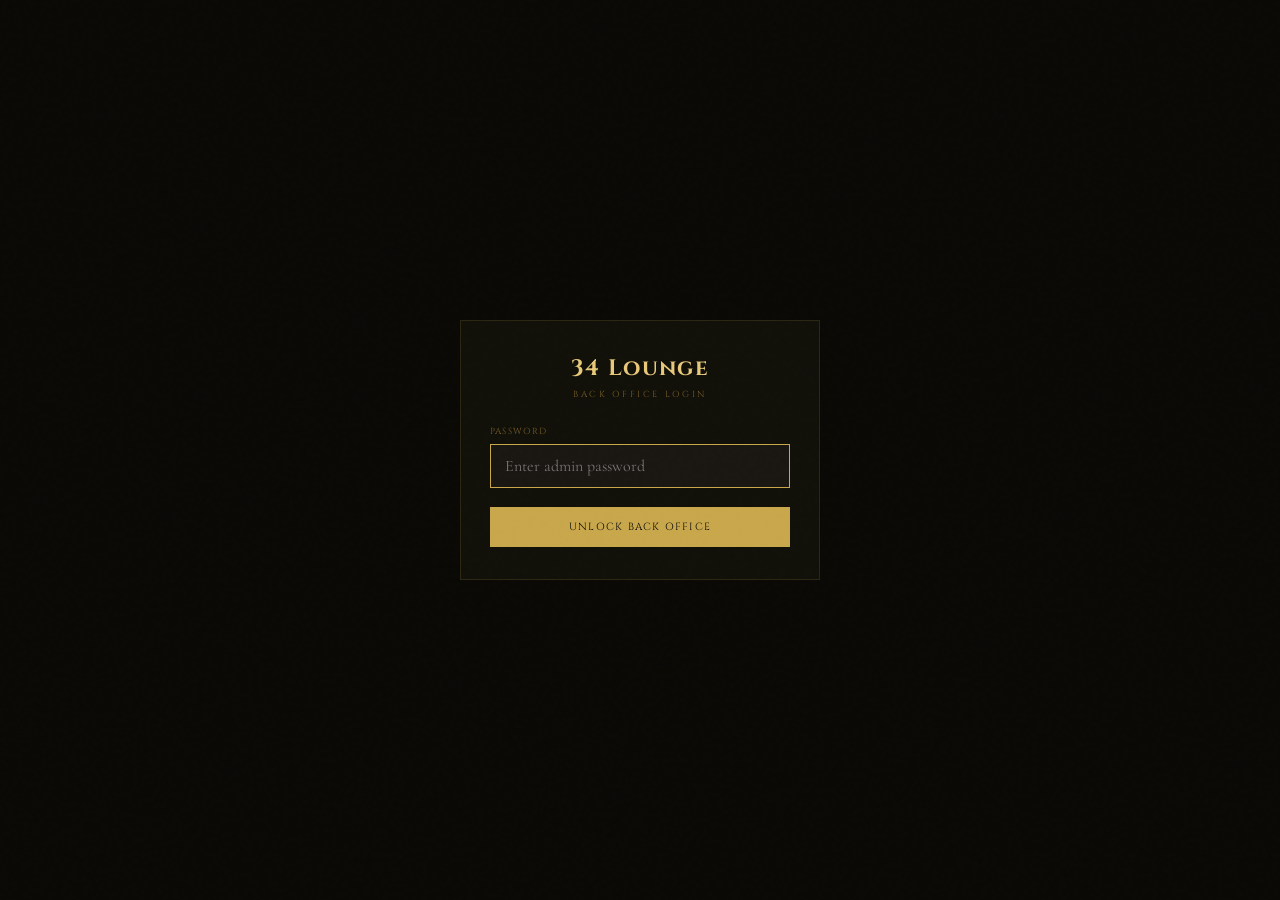
<file: admin.html>
<!DOCTYPE html>
<html lang="en">
<head>
<meta charset="UTF-8"/>
<meta name="viewport" content="width=device-width, initial-scale=1.0"/>
<title>34 Lounge — Back Office</title>
<link href="https://fonts.googleapis.com/css2?family=Cinzel:wght@400;600;700&family=Cormorant+Garamond:ital,wght@0,300;0,400;0,600;1,300;1,400&family=Noto+Naskh+Arabic:wght@400;600&family=JetBrains+Mono:wght@400;500&display=swap" rel="stylesheet"/>
<style>
:root {
  --gold:#c9a84c; --gold-light:#e8c97a; --gold-dim:#7a5f28; --gold-pale:rgba(201,168,76,.08);
  --dark:#0a0906; --dark2:#111009; --dark3:#1a1712; --dark4:#23201a; --dark5:#2d2920;
  --cream:#f5eed8; --cream-dim:#c4b98a; --white:#fdf8ef;
  --border:rgba(201,168,76,.15); --border-bright:rgba(201,168,76,.3);
  --green:#4caf88; --red:#c95a4c; --blue:#4c8ac9; --amber:#c9a84c;
  --sidebar-w:240px;
}
*,*::before,*::after{box-sizing:border-box;margin:0;padding:0}
html{scroll-behavior:smooth}
body{background:var(--dark);color:var(--cream);font-family:'Cormorant Garamond',Georgia,serif;min-height:100vh;overflow-x:hidden}

/* ── NOISE OVERLAY ── */
body::before{content:'';position:fixed;inset:0;background-image:url("data:image/svg+xml,%3Csvg viewBox='0 0 200 200' xmlns='http://www.w3.org/2000/svg'%3E%3Cfilter id='n'%3E%3CfeTurbulence type='fractalNoise' baseFrequency='0.9' numOctaves='4' stitchTiles='stitch'/%3E%3C/filter%3E%3Crect width='100%25' height='100%25' filter='url(%23n)' opacity='0.04'/%3E%3C/svg%3E");pointer-events:none;z-index:9999;opacity:.3}

/* ── LAYOUT ── */
.bo-layout{display:flex;min-height:100vh}

/* ── SIDEBAR ── */
.sidebar{width:var(--sidebar-w);background:var(--dark2);border-right:1px solid var(--border);display:flex;flex-direction:column;position:fixed;top:0;left:0;bottom:0;z-index:100;transition:transform .3s}
.sidebar-logo{padding:1.5rem 1.2rem 1rem;border-bottom:1px solid var(--border)}
.sidebar-logo .logo-main{font-family:'Cinzel',serif;font-size:1.3rem;font-weight:700;color:var(--gold-light);letter-spacing:.06em}
.sidebar-logo .logo-sub{font-size:.55rem;letter-spacing:.3em;color:var(--gold-dim);font-family:'Cinzel',serif;margin-top:.2rem;text-transform:uppercase}
.sidebar-logo .logo-badge{display:inline-flex;align-items:center;gap:.3rem;margin-top:.5rem;background:rgba(201,168,76,.1);border:1px solid rgba(201,168,76,.2);padding:.2rem .6rem;font-family:'Cinzel',serif;font-size:.5rem;letter-spacing:.12em;color:var(--gold-dim);text-transform:uppercase}

.sidebar-nav{flex:1;padding:.8rem 0;overflow-y:auto}
.nav-section-label{font-family:'Cinzel',serif;font-size:.48rem;letter-spacing:.2em;text-transform:uppercase;color:var(--gold-dim);padding:.6rem 1.2rem .3rem;opacity:.6}
.nav-item{display:flex;align-items:center;gap:.7rem;padding:.65rem 1.2rem;cursor:pointer;color:var(--cream-dim);font-family:'Cinzel',serif;font-size:.6rem;letter-spacing:.08em;text-transform:uppercase;transition:all .18s;border-left:2px solid transparent;position:relative}
.nav-item:hover{background:var(--gold-pale);color:var(--cream);border-left-color:rgba(201,168,76,.3)}
.nav-item.active{background:var(--gold-pale);color:var(--gold);border-left-color:var(--gold)}
.nav-item .nav-icon{font-size:1rem;width:20px;text-align:center;flex-shrink:0}
.nav-badge{margin-left:auto;background:var(--gold);color:var(--dark);border-radius:10px;font-size:.48rem;padding:.1rem .4rem;font-weight:700}

.sidebar-footer{padding:1rem 1.2rem;border-top:1px solid var(--border)}
.sidebar-footer a{display:flex;align-items:center;gap:.6rem;color:var(--gold-dim);text-decoration:none;font-family:'Cinzel',serif;font-size:.58rem;letter-spacing:.08em;transition:color .2s}
.sidebar-footer a:hover{color:var(--gold)}

/* ── MAIN ── */
.bo-main{margin-left:var(--sidebar-w);flex:1;display:flex;flex-direction:column;min-height:100vh}

/* ── TOP BAR ── */
.topbar{background:rgba(10,9,6,.95);border-bottom:1px solid var(--border);padding:.8rem 2rem;display:flex;align-items:center;justify-content:space-between;gap:1rem;position:sticky;top:0;z-index:50;backdrop-filter:blur(12px)}
.topbar-title{font-family:'Cinzel',serif;font-size:.8rem;letter-spacing:.12em;color:var(--gold-light);text-transform:uppercase}
.topbar-right{display:flex;align-items:center;gap:.8rem}
.topbar-time{font-family:'JetBrains Mono',monospace;font-size:.72rem;color:var(--gold-dim);background:var(--dark3);border:1px solid var(--border);padding:.3rem .7rem}
.topbar-btn{background:none;border:1px solid var(--border);color:var(--cream-dim);padding:.4rem .8rem;font-family:'Cinzel',serif;font-size:.55rem;letter-spacing:.1em;text-transform:uppercase;cursor:pointer;transition:all .2s;display:inline-flex;align-items:center;gap:.4rem}
.topbar-btn:hover{border-color:var(--gold);color:var(--gold)}
.topbar-btn.primary{background:var(--gold);color:var(--dark);border-color:var(--gold)}
.topbar-btn.primary:hover{background:var(--gold-light)}

/* ── CONTENT PANE ── */
.content{flex:1;padding:2rem}
.pane{display:none}
.pane.active{display:block}

/* ── SECTION HEADING ── */
.page-header{display:flex;align-items:flex-start;justify-content:space-between;margin-bottom:1.8rem;gap:1rem;flex-wrap:wrap}
.page-header-left h1{font-family:'Cinzel',serif;font-size:1.4rem;font-weight:600;color:var(--gold-light);letter-spacing:.04em}
.page-header-left p{font-size:.85rem;color:var(--cream-dim);margin-top:.2rem;font-style:italic}

/* ── STAT CARDS ── */
.stats-grid{display:grid;grid-template-columns:repeat(auto-fill,minmax(180px,1fr));gap:1px;background:var(--border);margin-bottom:2rem}
.stat-card{background:var(--dark2);padding:1.4rem;position:relative;overflow:hidden}
.stat-card::before{content:'';position:absolute;top:0;left:0;right:0;height:2px;background:var(--gold-dim)}
.stat-card.green::before{background:var(--green)}
.stat-card.red::before{background:var(--red)}
.stat-card.blue::before{background:var(--blue)}
.stat-card.gold::before{background:var(--gold)}
.stat-label{font-family:'Cinzel',serif;font-size:.52rem;letter-spacing:.15em;text-transform:uppercase;color:var(--gold-dim);margin-bottom:.6rem}
.stat-value{font-family:'Cinzel',serif;font-size:2rem;font-weight:700;color:var(--white);line-height:1}
.stat-sub{font-size:.75rem;color:var(--cream-dim);margin-top:.3rem;font-style:italic}
.stat-icon{position:absolute;bottom:.8rem;right:1rem;font-size:2rem;opacity:.15}

/* ── CATEGORY FILTER ── */
.cat-filter-bar{display:flex;flex-wrap:wrap;gap:.4rem;margin-bottom:1.2rem}
.cat-filter-btn{background:var(--dark3);border:1px solid var(--border);color:var(--cream-dim);padding:.4rem .9rem;font-family:'Cinzel',serif;font-size:.55rem;letter-spacing:.08em;text-transform:uppercase;cursor:pointer;transition:all .18s}
.cat-filter-btn:hover{border-color:var(--gold-dim);color:var(--cream)}
.cat-filter-btn.active{background:var(--gold-pale);border-color:var(--gold);color:var(--gold)}

/* ── SEARCH BAR ── */
.search-row{display:flex;gap:.6rem;margin-bottom:1.2rem;flex-wrap:wrap}
.bo-search{flex:1;min-width:220px;background:var(--dark3);border:1px solid var(--border);color:var(--cream);padding:.6rem 1rem;font-family:'Cormorant Garamond',serif;font-size:.95rem;outline:none;transition:border-color .2s}
.bo-search:focus{border-color:var(--gold)}
.bo-search::placeholder{color:var(--gold-dim);font-style:italic}

/* ── MENU TABLE ── */
.menu-table-wrap{overflow-x:auto}
.menu-table{width:100%;border-collapse:collapse;background:var(--dark2)}
.menu-table th{font-family:'Cinzel',serif;font-size:.52rem;letter-spacing:.15em;text-transform:uppercase;color:var(--gold-dim);padding:.8rem 1rem;border-bottom:1px solid var(--border);text-align:left;white-space:nowrap;background:var(--dark3)}
.menu-table td{padding:.75rem 1rem;border-bottom:1px solid rgba(201,168,76,.06);font-size:.88rem;color:var(--cream-dim);vertical-align:middle}
.menu-table tr:hover td{background:var(--dark3)}
.menu-table .item-thumb{width:48px;height:48px;object-fit:cover;background:var(--dark4);flex-shrink:0;border:1px solid var(--border)}
.menu-table .item-thumb-ph{width:48px;height:48px;background:var(--dark4);display:flex;align-items:center;justify-content:center;font-size:1.4rem;border:1px solid var(--border)}
.item-name-cell{color:var(--white);font-weight:600}
.item-ar-cell{font-family:'Noto Naskh Arabic',serif;direction:rtl;font-size:.8rem;color:var(--gold-dim)}
.price-cell{font-family:'Cinzel',serif;font-size:.75rem;color:var(--gold);white-space:nowrap}
.badge-pill{display:inline-flex;padding:.2rem .55rem;font-family:'Cinzel',serif;font-size:.48rem;letter-spacing:.1em;text-transform:uppercase}
.badge-pill.new{background:rgba(76,175,136,.15);color:var(--green);border:1px solid rgba(76,175,136,.3)}
.badge-pill.premium{background:rgba(201,168,76,.12);color:var(--gold);border:1px solid rgba(201,168,76,.25)}
.action-btns{display:flex;gap:.4rem;align-items:center}
.act-btn{background:none;border:1px solid var(--border);color:var(--cream-dim);padding:.3rem .6rem;font-family:'Cinzel',serif;font-size:.5rem;letter-spacing:.08em;text-transform:uppercase;cursor:pointer;transition:all .15s;white-space:nowrap;display:inline-flex;align-items:center;gap:.3rem}
.act-btn:hover{border-color:var(--gold);color:var(--gold)}
.act-btn.danger:hover{border-color:var(--red);color:var(--red)}
.act-btn.success:hover{border-color:var(--green);color:var(--green)}

/* ── EDIT MODAL ── */
.edit-overlay{position:fixed;inset:0;background:rgba(0,0,0,.75);z-index:200;opacity:0;pointer-events:none;transition:opacity .3s;backdrop-filter:blur(6px)}
.edit-overlay.open{opacity:1;pointer-events:all}
.edit-modal{position:fixed;top:50%;left:50%;transform:translate(-50%,-48%) scale(.96);z-index:201;background:var(--dark2);border:1px solid var(--border);width:min(680px,96vw);max-height:90vh;overflow-y:auto;transition:all .3s cubic-bezier(.34,1.56,.64,1);opacity:0;pointer-events:none}
.edit-modal.open{transform:translate(-50%,-50%) scale(1);opacity:1;pointer-events:all}
.edit-modal-header{padding:1.2rem 1.5rem;border-bottom:1px solid var(--border);display:flex;align-items:center;justify-content:space-between;background:var(--dark3)}
.edit-modal-title{font-family:'Cinzel',serif;font-size:.85rem;letter-spacing:.1em;color:var(--gold-light)}
.edit-modal-close{background:none;border:none;color:var(--cream-dim);font-size:1.2rem;cursor:pointer;transition:color .2s}
.edit-modal-close:hover{color:var(--gold)}
.edit-modal-body{padding:1.5rem}

/* ── FORM ELEMENTS ── */
.form-grid{display:grid;grid-template-columns:1fr 1fr;gap:1rem}
.form-group{display:flex;flex-direction:column;gap:.4rem}
.form-group.full{grid-column:1/-1}
.form-label{font-family:'Cinzel',serif;font-size:.55rem;letter-spacing:.15em;text-transform:uppercase;color:var(--gold-dim)}
.form-input{background:var(--dark3);border:1px solid var(--border);color:var(--cream);padding:.7rem .9rem;font-family:'Cormorant Garamond',serif;font-size:1rem;outline:none;transition:border-color .2s;width:100%}
.form-input:focus{border-color:var(--gold)}
.form-input[type=number]{font-family:'JetBrains Mono',monospace;font-size:.9rem}
textarea.form-input{resize:vertical;min-height:80px;line-height:1.5}
.form-select{background:var(--dark3);border:1px solid var(--border);color:var(--cream);padding:.7rem .9rem;font-family:'Cinzel',serif;font-size:.65rem;outline:none;cursor:pointer;width:100%;appearance:none;background-image:url("data:image/svg+xml,%3Csvg xmlns='http://www.w3.org/2000/svg' width='12' height='8'%3E%3Cpath d='M6 8L0 0h12z' fill='%237a5f28'/%3E%3C/svg%3E");background-repeat:no-repeat;background-position:right .8rem center;transition:border-color .2s}
.form-select:focus{border-color:var(--gold);outline:none}

/* Image upload */
.img-upload-zone{border:2px dashed var(--border);padding:1.5rem;text-align:center;cursor:pointer;transition:all .2s;position:relative;background:var(--dark3)}
.img-upload-zone:hover{border-color:var(--gold);background:var(--gold-pale)}
.img-upload-zone input{position:absolute;inset:0;opacity:0;cursor:pointer}
.img-upload-zone .upload-icon{font-size:2rem;margin-bottom:.4rem}
.img-upload-zone p{font-size:.78rem;color:var(--cream-dim);font-style:italic}
.img-upload-zone small{font-family:'JetBrains Mono',monospace;font-size:.6rem;color:var(--gold-dim);margin-top:.2rem;display:block}
.img-preview{width:100%;aspect-ratio:16/9;object-fit:cover;display:none;border:1px solid var(--border)}
.img-preview.show{display:block}

.form-actions{display:flex;gap:.7rem;margin-top:1.5rem;flex-wrap:wrap}
.form-btn{padding:.8rem 1.6rem;font-family:'Cinzel',serif;font-size:.62rem;letter-spacing:.12em;text-transform:uppercase;cursor:pointer;transition:all .2s;border:none;display:inline-flex;align-items:center;gap:.4rem}
.form-btn.save{background:var(--gold);color:var(--dark)}
.form-btn.save:hover{background:var(--gold-light)}
.form-btn.cancel{background:transparent;color:var(--cream-dim);border:1px solid var(--border)}
.form-btn.cancel:hover{border-color:var(--gold);color:var(--gold)}
.form-btn.danger{background:transparent;color:var(--red);border:1px solid rgba(201,90,76,.3)}
.form-btn.danger:hover{background:rgba(201,90,76,.1)}

/* Toggle switch */
.toggle-row{display:flex;align-items:center;gap:.8rem}
.toggle-switch{position:relative;width:40px;height:20px;cursor:pointer;flex-shrink:0}
.toggle-switch input{opacity:0;width:0;height:0}
.toggle-slider{position:absolute;inset:0;background:var(--dark4);border:1px solid var(--border);border-radius:20px;transition:.3s}
.toggle-slider:before{content:'';position:absolute;width:14px;height:14px;left:2px;bottom:2px;background:var(--gold-dim);border-radius:50%;transition:.3s}
.toggle-switch input:checked + .toggle-slider{background:rgba(76,175,136,.2);border-color:var(--green)}
.toggle-switch input:checked + .toggle-slider:before{transform:translateX(20px);background:var(--green)}
.toggle-label{font-size:.82rem;color:var(--cream-dim)}

/* ── IMAGE MANAGER ── */
.img-manager-grid{display:grid;grid-template-columns:repeat(auto-fill,minmax(200px,1fr));gap:1px;background:var(--border)}
.img-card{background:var(--dark2);display:flex;flex-direction:column}
.img-card-thumb{aspect-ratio:4/3;position:relative;background:var(--dark3);overflow:hidden;cursor:pointer}
.img-card-thumb img{width:100%;height:100%;object-fit:cover;transition:transform .3s}
.img-card-thumb:hover img{transform:scale(1.05)}
.img-card-thumb-ph{width:100%;height:100%;display:flex;flex-direction:column;align-items:center;justify-content:center;gap:.3rem;color:var(--gold-dim);font-size:2rem}
.img-card-thumb-ph small{font-family:'JetBrains Mono',monospace;font-size:.55rem;color:var(--gold-dim);opacity:.6}
.img-card-info{padding:.8rem}
.img-card-id{font-family:'JetBrains Mono',monospace;font-size:.65rem;color:var(--gold);margin-bottom:.2rem}
.img-card-name{font-size:.8rem;color:var(--cream);line-height:1.3;margin-bottom:.5rem}
.img-card-actions{display:flex;gap:.4rem}
.img-upload-label{flex:1;background:var(--dark3);border:1px solid var(--border);color:var(--cream-dim);padding:.4rem;font-family:'Cinzel',serif;font-size:.48rem;letter-spacing:.08em;text-transform:uppercase;cursor:pointer;text-align:center;transition:all .15s;display:flex;align-items:center;justify-content:center;gap:.3rem}
.img-upload-label:hover{border-color:var(--gold);color:var(--gold)}
.img-upload-label input{display:none}
.img-clear-btn{background:none;border:1px solid rgba(201,90,76,.25);color:rgba(201,90,76,.6);padding:.4rem .6rem;font-size:.7rem;cursor:pointer;transition:all .15s;flex-shrink:0}
.img-clear-btn:hover{border-color:var(--red);color:var(--red)}
.has-img-badge{position:absolute;top:.4rem;left:.4rem;background:var(--green);color:white;font-family:'Cinzel',serif;font-size:.42rem;letter-spacing:.1em;padding:.15rem .35rem}

/* ── ORDERS / ACTIVITY ── */
.activity-list{display:flex;flex-direction:column;gap:1px;background:var(--border)}
.activity-item{background:var(--dark2);padding:1rem 1.2rem;display:flex;align-items:center;gap:1rem;transition:background .15s}
.activity-item:hover{background:var(--dark3)}
.activity-dot{width:8px;height:8px;border-radius:50%;flex-shrink:0}
.activity-dot.gold{background:var(--gold)}
.activity-dot.green{background:var(--green)}
.activity-dot.blue{background:var(--blue)}
.activity-dot.red{background:var(--red)}
.activity-info{flex:1}
.activity-title{font-size:.88rem;color:var(--white)}
.activity-time{font-family:'JetBrains Mono',monospace;font-size:.62rem;color:var(--gold-dim);margin-top:.15rem}
.activity-meta{font-family:'Cinzel',serif;font-size:.55rem;color:var(--cream-dim);text-align:right}

/* ── SETTINGS ── */
.settings-section{background:var(--dark2);border:1px solid var(--border);margin-bottom:1.2rem}
.settings-section-header{padding:1rem 1.4rem;border-bottom:1px solid var(--border);background:var(--dark3);display:flex;align-items:center;gap:.7rem}
.settings-section-header h3{font-family:'Cinzel',serif;font-size:.7rem;letter-spacing:.12em;text-transform:uppercase;color:var(--gold)}
.settings-section-body{padding:1.4rem}
.settings-row{display:flex;align-items:center;justify-content:space-between;padding:.7rem 0;border-bottom:1px solid rgba(201,168,76,.05);gap:1rem;flex-wrap:wrap}
.settings-row:last-child{border-bottom:none}
.settings-row-label{font-size:.9rem;color:var(--cream)}
.settings-row-desc{font-size:.75rem;color:var(--cream-dim);font-style:italic;margin-top:.1rem}

/* ── TOAST ── */
.bo-toast{position:fixed;bottom:2rem;right:2rem;background:var(--dark3);border:1px solid var(--gold);padding:.7rem 1.4rem;font-family:'Cinzel',serif;font-size:.62rem;letter-spacing:.1em;color:var(--gold);opacity:0;transition:all .3s;z-index:900;pointer-events:none;transform:translateY(10px)}
.bo-toast.show{opacity:1;transform:translateY(0)}
.bo-toast.success{border-color:var(--green);color:var(--green)}
.bo-toast.danger{border-color:var(--red);color:var(--red)}

/* ── EMPTY STATE ── */
.empty-state{text-align:center;padding:3rem 1rem;color:var(--gold-dim)}
.empty-state .empty-icon{font-size:3rem;margin-bottom:.8rem;opacity:.4}
.empty-state p{font-family:'Cinzel',serif;font-size:.65rem;letter-spacing:.1em}

/* ── RESPONSIVE ── */
@media(max-width:768px){
  .sidebar{transform:translateX(-100%)}
  .sidebar.open{transform:none}
  .bo-main{margin-left:0}
  .form-grid{grid-template-columns:1fr}
  .topbar{padding:.7rem 1rem}
  .ham-toggle{display:flex!important}
}
.ham-toggle{display:none;flex-direction:column;gap:4px;cursor:pointer;background:none;border:none;padding:.4rem}
.ham-toggle span{display:block;width:20px;height:2px;background:var(--gold-dim)}
.overlay-mob{display:none;position:fixed;inset:0;background:rgba(0,0,0,.5);z-index:99}
.overlay-mob.open{display:block}

/* ── ANIMATIONS ── */
@keyframes fadeIn{from{opacity:0;transform:translateY(8px)}to{opacity:1;transform:translateY(0)}}
.pane.active{animation:fadeIn .25s ease both}

/* ── LOGIN GATE ── */
.login-screen{position:fixed;inset:0;background:var(--dark);display:none;align-items:center;justify-content:center;z-index:1000;padding:1rem}
.login-box{width:min(360px,100%);background:var(--dark2);border:1px solid var(--border);padding:2rem 1.8rem;text-align:center}
.login-box .logo-main{font-family:'Cinzel',serif;font-size:1.4rem;font-weight:700;color:var(--gold-light);letter-spacing:.06em}
.login-box .logo-sub{font-size:.55rem;letter-spacing:.3em;color:var(--gold-dim);font-family:'Cinzel',serif;margin:.3rem 0 1.6rem;text-transform:uppercase}
.login-box .form-label{display:block;text-align:left;margin-bottom:.4rem}
.login-err{color:var(--red);font-size:.78rem;margin-top:.7rem;display:none;font-style:italic}
.login-submit{width:100%;margin-top:1.2rem;background:var(--gold);color:var(--dark);border:none;padding:.8rem;font-family:'Cinzel',serif;font-size:.65rem;letter-spacing:.12em;text-transform:uppercase;cursor:pointer;transition:background .2s}
.login-submit:hover{background:var(--gold-light)}
</style>
</head>
<body>

<!-- ══════════ LOGIN GATE ══════════ -->
<div class="login-screen" id="loginScreen">
  <div class="login-box">
    <div class="logo-main">34 Lounge</div>
    <div class="logo-sub">Back Office Login</div>
    <label class="form-label" for="loginPw">Password</label>
    <input class="form-input" type="password" id="loginPw" placeholder="Enter admin password" autocomplete="current-password" onkeydown="if(event.key==='Enter')tryLogin()"/>
    <div class="login-err" id="loginErr">Incorrect password</div>
    <button class="login-submit" onclick="tryLogin()">Unlock Back Office</button>
  </div>
</div>

<div class="bo-layout" id="boLayout" style="display:none">

<!-- ══════════ SIDEBAR ══════════ -->
<aside class="sidebar" id="sidebar">
  <div class="sidebar-logo">
    <div class="logo-main">34 Lounge</div>
    <div class="logo-sub">Back Office</div>
    <div class="logo-badge">⚙️ Admin Panel</div>
  </div>

  <nav class="sidebar-nav">
    <div class="nav-section-label">Main</div>
    <div class="nav-item active" data-pane="dashboard" onclick="switchPane('dashboard',this)">
      <span class="nav-icon">📊</span> Dashboard
    </div>
    <div class="nav-item" data-pane="menu-items" onclick="switchPane('menu-items',this)">
      <span class="nav-icon">🍽</span> Menu Items
    </div>
    <div class="nav-item" data-pane="images" onclick="switchPane('images',this)">
      <span class="nav-icon">📸</span> Image Manager
    </div>

    <div class="nav-section-label" style="margin-top:.8rem">Tools</div>
    <div class="nav-item" data-pane="add-item" onclick="switchPane('add-item',this)">
      <span class="nav-icon">➕</span> Add New Item
    </div>
    <div class="nav-item" data-pane="activity" onclick="switchPane('activity',this)">
      <span class="nav-icon">📋</span> Activity Log
    </div>
    <div class="nav-item" data-pane="settings" onclick="switchPane('settings',this)">
      <span class="nav-icon">⚙️</span> Settings
    </div>
  </nav>

  <div class="sidebar-footer">
    <a href="index.html">← Back to Menu</a>
    <a href="#" onclick="logout();return false;" style="margin-top:.5rem">🔒 Log Out</a>
  </div>
</aside>

<div class="overlay-mob" id="mobOverlay" onclick="closeMobSidebar()"></div>

<!-- ══════════ MAIN ══════════ -->
<main class="bo-main">

  <!-- TOP BAR -->
  <div class="topbar">
    <div style="display:flex;align-items:center;gap:.8rem">
      <button class="ham-toggle" onclick="toggleMobSidebar()"><span></span><span></span><span></span></button>
      <div class="topbar-title" id="topbarTitle">Dashboard</div>
    </div>
    <div class="topbar-right">
      <div class="topbar-time" id="liveClock">--:--:--</div>
      <a href="index.html" class="topbar-btn">👁 View Menu</a>
      <button class="topbar-btn primary" onclick="exportData()">⬇ Export</button>
    </div>
  </div>

  <div class="content">

    <!-- ══ DASHBOARD PANE ══ -->
    <div class="pane active" id="pane-dashboard">
      <div class="page-header">
        <div class="page-header-left">
          <h1>Dashboard Overview</h1>
          <p>Real-time snapshot of your menu content</p>
        </div>
        <button class="topbar-btn" onclick="refreshStats()">↻ Refresh</button>
      </div>

      <!-- Stats -->
      <div class="stats-grid" id="statsGrid"></div>

      <!-- Category breakdown -->
      <div style="display:grid;grid-template-columns:1fr 1fr;gap:1px;background:var(--border);margin-bottom:2rem" id="catBreakdown"></div>

      <!-- Recent items -->
      <div style="margin-bottom:.8rem;display:flex;align-items:center;justify-content:space-between">
        <span style="font-family:'Cinzel',serif;font-size:.65rem;letter-spacing:.15em;text-transform:uppercase;color:var(--gold-dim)">Items Missing Images</span>
        <button class="act-btn" onclick="switchPane('images',document.querySelector('[data-pane=images]'))">Manage All →</button>
      </div>
      <div class="activity-list" id="missingImgList"></div>
    </div>

    <!-- ══ MENU ITEMS PANE ══ -->
    <div class="pane" id="pane-menu-items">
      <div class="page-header">
        <div class="page-header-left">
          <h1>Menu Items</h1>
          <p>Edit, update pricing, toggle badges, and upload images for every item</p>
        </div>
        <button class="topbar-btn primary" onclick="switchPane('add-item',document.querySelector('[data-pane=add-item]'))">+ Add Item</button>
      </div>

      <div class="search-row">
        <input class="bo-search" type="text" id="menuSearch" placeholder="Search by name, Arabic, description…" oninput="filterMenuTable()"/>
      </div>

      <div class="cat-filter-bar" id="menuCatFilter"></div>

      <div class="menu-table-wrap">
        <table class="menu-table" id="menuTable">
          <thead>
            <tr>
              <th>Image</th>
              <th>Name</th>
              <th>Arabic</th>
              <th>Category</th>
              <th>Price (KWD)</th>
              <th>Badge</th>
              <th>Actions</th>
            </tr>
          </thead>
          <tbody id="menuTableBody"></tbody>
        </table>
      </div>
    </div>

    <!-- ══ IMAGE MANAGER PANE ══ -->
    <div class="pane" id="pane-images">
      <div class="page-header">
        <div class="page-header-left">
          <h1>Image Manager</h1>
          <p>Upload, replace, or clear images for every menu item. Saved to this device's localStorage.</p>
        </div>
        <div style="display:flex;gap:.5rem">
          <button class="topbar-btn" onclick="clearAllImages()">🗑 Clear All</button>
          <button class="topbar-btn primary" onclick="bulkUpload()">📦 Bulk Upload Guide</button>
        </div>
      </div>
      <div class="cat-filter-bar" id="imgCatFilter"></div>
      <div class="img-manager-grid" id="imgGrid"></div>
    </div>

    <!-- ══ ADD ITEM PANE ══ -->
    <div class="pane" id="pane-add-item">
      <div class="page-header">
        <div class="page-header-left">
          <h1>Add New Item</h1>
          <p>Create a new menu item — it will be saved to localStorage and appear on the menu page</p>
        </div>
      </div>

      <div style="max-width:680px">
        <div style="background:var(--dark2);border:1px solid var(--border);padding:1.5rem">
          <div class="form-grid" id="addItemForm">
            <div class="form-group">
              <label class="form-label">Item ID *</label>
              <input class="form-input" id="new-id" placeholder="e.g. custom1" style="font-family:'JetBrains Mono',monospace"/>
              <small style="font-size:.68rem;color:var(--gold-dim);margin-top:.2rem;font-style:italic">Unique ID — used for image matching</small>
            </div>
            <div class="form-group">
              <label class="form-label">Category *</label>
              <select class="form-select" id="new-cat"></select>
            </div>
            <div class="form-group full">
              <label class="form-label">Name (English) *</label>
              <input class="form-input" id="new-name" placeholder="e.g. Grilled Sea Bass"/>
            </div>
            <div class="form-group full">
              <label class="form-label">Name (Arabic)</label>
              <input class="form-input" id="new-ar" placeholder="الاسم بالعربي" style="direction:rtl;font-family:'Noto Naskh Arabic',serif"/>
            </div>
            <div class="form-group">
              <label class="form-label">Price (KWD) *</label>
              <input class="form-input" id="new-price" type="number" step="0.001" min="0" placeholder="0.000"/>
            </div>
            <div class="form-group">
              <label class="form-label">Badge</label>
              <select class="form-select" id="new-badge">
                <option value="">None</option>
                <option value="New">New</option>
                <option value="Premium">Premium</option>
                <option value="Chef's Pick">Chef's Pick</option>
                <option value="Seasonal">Seasonal</option>
              </select>
            </div>
            <div class="form-group">
              <label class="form-label">Emoji Icon</label>
              <input class="form-input" id="new-emoji" placeholder="🍽" maxlength="4"/>
            </div>
            <div class="form-group full">
              <label class="form-label">Description</label>
              <textarea class="form-input" id="new-desc" rows="3" placeholder="Ingredients, preparation, flavour notes…"></textarea>
            </div>
            <div class="form-group full">
              <label class="form-label">Image Upload</label>
              <div class="img-upload-zone" id="newItemImgZone">
                <input type="file" accept="image/*" onchange="previewAddImg(event)"/>
                <div class="upload-icon">📷</div>
                <p>Click to upload image</p>
                <small>JPG, PNG, WebP — any size</small>
              </div>
              <img class="img-preview" id="newItemPreview"/>
            </div>
          </div>
          <div class="form-actions">
            <button class="form-btn save" onclick="saveNewItem()">✓ Save Item to Menu</button>
            <button class="form-btn cancel" onclick="resetAddForm()">↺ Reset</button>
          </div>
        </div>
      </div>
    </div>

    <!-- ══ ACTIVITY PANE ══ -->
    <div class="pane" id="pane-activity">
      <div class="page-header">
        <div class="page-header-left">
          <h1>Activity Log</h1>
          <p>History of changes made in this Back Office session</p>
        </div>
        <button class="topbar-btn" onclick="clearLog()">🗑 Clear Log</button>
      </div>
      <div class="activity-list" id="activityLog">
        <div class="empty-state"><div class="empty-icon">📋</div><p>No activity yet this session</p></div>
      </div>
    </div>

    <!-- ══ SETTINGS PANE ══ -->
    <div class="pane" id="pane-settings">
      <div class="page-header">
        <div class="page-header-left">
          <h1>Settings</h1>
          <p>Configure restaurant details and menu options</p>
        </div>
      </div>

      <div class="settings-section">
        <div class="settings-section-header"><h3>🏠 Restaurant Info</h3></div>
        <div class="settings-section-body">
          <div class="form-grid">
            <div class="form-group">
              <label class="form-label">Restaurant Name</label>
              <input class="form-input" id="set-name" value="34 Lounge"/>
            </div>
            <div class="form-group">
              <label class="form-label">WhatsApp Number</label>
              <input class="form-input" id="set-phone" value="+965 6666 1404" style="font-family:'JetBrains Mono',monospace"/>
            </div>
            <div class="form-group">
              <label class="form-label">Location</label>
              <input class="form-input" id="set-location" value="Darah Mall, Kuwait City"/>
            </div>
            <div class="form-group">
              <label class="form-label">Currency</label>
              <input class="form-input" id="set-currency" value="KWD"/>
            </div>
          </div>
        </div>
      </div>

      <div class="settings-section">
        <div class="settings-section-header"><h3>📋 Menu Display</h3></div>
        <div class="settings-section-body">
          <div class="settings-row">
            <div>
              <div class="settings-row-label">Show Arabic names on cards</div>
              <div class="settings-row-desc">Display Arabic subtitle below English name on every card</div>
            </div>
            <label class="toggle-switch"><input type="checkbox" id="set-showAr" checked/><span class="toggle-slider"></span></label>
          </div>
          <div class="settings-row">
            <div>
              <div class="settings-row-label">Show "No Image" placeholder</div>
              <div class="settings-row-desc">Show emoji placeholder when no photo is uploaded</div>
            </div>
            <label class="toggle-switch"><input type="checkbox" id="set-showPh" checked/><span class="toggle-slider"></span></label>
          </div>
          <div class="settings-row">
            <div>
              <div class="settings-row-label">Enable item detail popups</div>
              <div class="settings-row-desc">Open full-screen detail modal when clicking a card</div>
            </div>
            <label class="toggle-switch"><input type="checkbox" id="set-modal" checked/><span class="toggle-slider"></span></label>
          </div>
          <div class="settings-row">
            <div>
              <div class="settings-row-label">Enable WhatsApp ordering</div>
              <div class="settings-row-desc">Show cart checkout via WhatsApp</div>
            </div>
            <label class="toggle-switch"><input type="checkbox" id="set-wa" checked/><span class="toggle-slider"></span></label>
          </div>
        </div>
      </div>

      <div class="settings-section">
        <div class="settings-section-header"><h3>💾 Data Management</h3></div>
        <div class="settings-section-body">
          <div class="settings-row">
            <div>
              <div class="settings-row-label">Export all custom items</div>
              <div class="settings-row-desc">Download JSON of items added via Back Office</div>
            </div>
            <button class="act-btn" onclick="exportData()">⬇ Export JSON</button>
          </div>
          <div class="settings-row">
            <div>
              <div class="settings-row-label">Clear all uploaded images</div>
              <div class="settings-row-desc">Remove all images stored in localStorage</div>
            </div>
            <button class="act-btn danger" onclick="clearAllImages()">🗑 Clear Images</button>
          </div>
          <div class="settings-row">
            <div>
              <div class="settings-row-label">Reset custom menu items</div>
              <div class="settings-row-desc">Delete all items added via Back Office (original items untouched)</div>
            </div>
            <button class="act-btn danger" onclick="resetCustomItems()">↺ Reset Custom</button>
          </div>
        </div>
      </div>

      <button class="form-btn save" onclick="saveSettings()">✓ Save Settings</button>
    </div>

  </div><!-- /content -->
</main>
</div><!-- /layout -->

<!-- ══════════ EDIT MODAL ══════════ -->
<div class="edit-overlay" id="editOverlay" onclick="closeEditModal()"></div>
<div class="edit-modal" id="editModal">
  <div class="edit-modal-header">
    <div class="edit-modal-title" id="editModalTitle">Edit Item</div>
    <button class="edit-modal-close" onclick="closeEditModal()">✕</button>
  </div>
  <div class="edit-modal-body">
    <div class="form-grid">
      <div class="form-group full">
        <label class="form-label">Name (English)</label>
        <input class="form-input" id="edit-name"/>
      </div>
      <div class="form-group full">
        <label class="form-label">Name (Arabic)</label>
        <input class="form-input" id="edit-ar" style="direction:rtl;font-family:'Noto Naskh Arabic',serif"/>
      </div>
      <div class="form-group">
        <label class="form-label">Price (KWD)</label>
        <input class="form-input" id="edit-price" type="number" step="0.001" min="0"/>
      </div>
      <div class="form-group">
        <label class="form-label">Badge</label>
        <select class="form-select" id="edit-badge">
          <option value="">None</option>
          <option value="New">New</option>
          <option value="Premium">Premium</option>
          <option value="Chef's Pick">Chef's Pick</option>
          <option value="Seasonal">Seasonal</option>
        </select>
      </div>
      <div class="form-group">
        <label class="form-label">Emoji</label>
        <input class="form-input" id="edit-emoji" maxlength="4"/>
      </div>
      <div class="form-group full">
        <label class="form-label">Description</label>
        <textarea class="form-input" id="edit-desc" rows="3"></textarea>
      </div>
      <div class="form-group full">
        <label class="form-label">Image</label>
        <div class="img-upload-zone">
          <input type="file" accept="image/*" id="edit-img-input" onchange="handleEditImg(event)"/>
          <div class="upload-icon">📷</div>
          <p>Click to upload or replace image</p>
          <small>Saved instantly to this device</small>
        </div>
        <img class="img-preview" id="edit-img-preview"/>
      </div>
    </div>
    <div class="form-actions">
      <button class="form-btn save" onclick="saveEditItem()">✓ Save Changes</button>
      <button class="form-btn cancel" onclick="closeEditModal()">Cancel</button>
      <button class="form-btn danger" onclick="deleteItem()">🗑 Delete Item</button>
    </div>
  </div>
</div>

<!-- Toast -->
<div class="bo-toast" id="boToast"></div>

<script>
/* ════════════════════════════════════════
   MENU DATA (mirror from menu page)
════════════════════════════════════════ */
const MENU = {
  breakfast:[
    {id:'b1',name:'34 Morning Breakfast',ar:'34 فطور الصباح',price:13.500,badge:'New',emoji:'🍳',desc:'Hammous, Lebneh, Foul, Musabbaha, Gemar, Eggplant, Fried Cauliflower, White Cheese, Filafil/Spring Roll/Sambusek, 2 Eggs, Vegetable Relish, Olives, Honey, Butter, Jam, Karak Tea & Water — with Lebanese Bread, Fathayer Cheese & Zaatar.',img:'images/b1.jpg'},
    {id:'b2',name:'Lounge Lebanese Breakfast',ar:'صالة الإفطار اللبناني',price:10.500,emoji:'🫕',desc:'Hammous, Fatteh Eggplant, Mutabbal, Fattush, Lebneh, Filafil, Foul, White Cheese, Egg of choice, Olives & Pickles — with freshly baked Lebanese Bread, Bread Rolls, Tea & Water.',img:'images/b2.jpg'},
    {id:'b3',name:'New Sunrise Breakfast',ar:'فطور الشروق',price:6.500,badge:'New',emoji:'🌅',desc:'Hamous, Lebneh, Foul, Filafil, White Fetta Cheese, Green Salad, Olives, Pickles & Tea — with freshly baked Lebanese Bread.',img:'images/b3.jpg'},
    {id:'b4',name:'Mushroom Omlette',ar:'عجة الفطر',price:3.500,emoji:'🍄',desc:'Egg omlette with mushrooms — served with beef sausage, hash brown potato, jam, butter, honey, homemade bread & toasted bread.',img:'images/b4.jpeg'},
    {id:'b5',name:'American Cheese Omlette',ar:'عجة الجبن الأمريكية',price:3.500,emoji:'🧀',desc:'Egg omlette stuffed with cheese — served with beef sausage, hash brown potato, jam, butter, honey, homemade & toasted bread.',img:'images/b5.jpeg'},
    {id:'b6',name:'Hammous',ar:'حمص',price:2.000,emoji:'🫙',desc:'',img:'images/b6.jpeg'},
    {id:'b7',name:'Foul Mudammas',ar:'فول مدمس',price:2.000,emoji:'🫘',desc:'',img:'images/b7.jpeg'},
    {id:'b8',name:'Lebneh',ar:'لبنة',price:2.000,emoji:'🥛',desc:'',img:'images/b8.jpeg'},
    {id:'b9',name:'Filafil',ar:'فلافيل',price:1.750,emoji:'🟢',desc:'',img:'images/b9.jpeg'},
  ],
  salad:[
    {id:'s1',name:'Kale Salad',ar:'سلطة كيل',price:4.750,emoji:'🥗',desc:'Fresh kale, mixed lettuce, shredded cherry tomato, pomegranate seeds, muesli — with creamy balsamic sauce & Burrata.',img:'images/s1.jpeg'},
    {id:'s2',name:'Mexican Salad',ar:'سلطة مكسيكية',price:4.500,emoji:'🌮',desc:'Mixed bell pepper, tomato, cucumber, red onion, red beans — with Mexican mild sauce & crispy tortilla chips.',img:'images/s2.jpeg'},
    {id:'s3',name:'Parma Quinoa Salad',ar:'بارما كينوا سلاد',price:4.500,emoji:'🌾',desc:'Multi quinoa, Lulu Russo, cucumber, mixed bell pepper, tomato, sweet corn — pink sauce, avocado, parmesan & almond slices.',img:'images/s3.jpeg'},
    {id:'s4',name:'Kalamatta Greek Salad',ar:'قلاماتا سلطة يوناني',price:4.250,emoji:'🫒',desc:'Roman lettuce, tomato, capsicum trio, cucumber, red onion, Kalamata olives & Feta cheese — vinaigrette dressing.',img:'images/s4.jpeg'},
    {id:'s5',name:'Parma Caesar Salad',ar:'بيرما سيزر',price:3.250,emoji:'🥬',desc:'Shredded Roman lettuce, bread crouton, parmesan — special Caesar dressing. Add Chicken +1.000 · Shrimps +1.500',img:'images/s5.jpeg'},
    {id:'s6',name:'34 Lounge Mixed Salad',ar:'سلطة 34 لاونج',price:4.500,emoji:'🥑',desc:'Edamame, avocado, sweet corn, tomato, cucumber, Lulu Russo — 34 Lounge special sauce.',img:'images/s6.jpeg'},
    {id:'s7',name:'Tropical Mango Salad',ar:'سلطة جرجير بالدجاج والمانجو',price:4.250,emoji:'🥭',desc:'Jarjir, grilled chicken breast, fresh mango, pomegranate seeds, sesame seeds & magic vegetables.',img:'images/s7.jpeg'},
    {id:'s8',name:'Winter Salad',ar:'سلطة كرسبي',price:4.000,emoji:'🥦',desc:'Red & white cabbage, baby mixed green, carrot, cucumber — 34 Lounge special sauce, tortilla, parmesan & cilantro.',img:'images/s8.jpeg'},
    {id:'s9',name:'Farmer Beetroot Salad',ar:'سلطة الشمندر',price:3.750,emoji:'🫐',desc:'Diced beetroot with pomegranate sauce, baby mixed green, goat cheese & crispy beetroot.',img:'images/s9.jpeg'},
    {id:'s10',name:'Avocado Shrimp Salad',ar:'سلطة الروبيان بالأفوكادو',price:5.250,emoji:'🦐',desc:'Boiled shrimps, celery, Roman lettuce, avocado, cucumber — mustard honey sauce & cocktail sauce.',img:'images/s10.jpeg'},
  ],
  soup:[
    {id:'so1',name:'Butternut Squash Soup',ar:'شوربة القرع',price:2.750,emoji:'🎃',desc:'Butternut squash, white onion, garlic & olive oil — topped with cream & crispy parsnip.',img:'images/so1.jpeg'},
    {id:'so2',name:'Cream of Mushroom Soup',ar:'شوربة الماشروم',price:3.250,emoji:'🍄',desc:'Fresh mushroom soup with parmesan cheese & parsley.',img:'images/so2.jpeg'},
    {id:'so3',name:'Cream of Chicken Soup',ar:'شوربة كريمة الدجاج',price:2.750,emoji:'🍗',desc:'',img:'images/so3.jpeg'},
    {id:'so4',name:'Lentil Soup',ar:'شوربة العدس',price:2.250,emoji:'🫘',desc:'',img:'images/so4.jpeg'},
  ],
  mezza:[
    {id:'m1',name:'Batata Harra',ar:'بطاطا حرّة',price:2.750,emoji:'🥔',desc:'Potato cubes with coriander & garlic.',img:'images/m1.jpg'},
    {id:'m2',name:'Hummus',ar:'حمص',price:2.000,emoji:'🫙',desc:'Hummus, tahini, lemon & olive oil.',img:'images/m2.jpg'},
    {id:'m3',name:'Hummus with Meat',ar:'حمص باللحمة',price:3.500,emoji:'🥩',desc:'Hummus topped with sautéed diced meat.',img:'images/m3.jpg'},
    {id:'m4',name:'Fattoush',ar:'فتوش',price:2.500,emoji:'🥗',desc:'Tomatoes, cucumbers, lettuce, parsley, green bell peppers, toasted Arabic bread — olive oil & lemon dressing.',img:''},
    {id:'m5',name:'Tabouleh',ar:'تبولة',price:2.250,emoji:'🌿',desc:'',img:'images/m5.jpg'},
    {id:'m6',name:'Moutabbal',ar:'متبل باذنجان',price:2.000,emoji:'🍆',desc:'Eggplant, tahini & lemon dressing.',img:'images/m6.jpg'},
    {id:'m7',name:'Combo Mezza Tray',ar:'صنية مقبلات كومبو',price:9.500,emoji:'🫕',desc:'Chicken liver, Hummus meat, Fattush, Batata Harra, cheese spring rolls, sambusek, filafil & kibbeh burgul — with Lebanese Bread.',img:'images/m7.jpg'},
    {id:'m8',name:'Kibbeh — Meat',ar:'حشوة اللحم',price:2.000,emoji:'🥙',desc:'',img:'images/m8.jpeg'},
  ],
  appetizers:[
    {id:'a1',name:'Potatoes Kiven',ar:'بطاط كيفن',price:5.000,emoji:'🥔',desc:'Deep-fried crispy shredded potatoes, shredded short ribs & tortilla — cloud sauce, chilantrо & chipotle.',img:'images/a1.jpeg'},
    {id:'a2',name:'Chicken Gunn Gunn Potatoes',ar:'',price:4.250,emoji:'🍗',desc:'Julienne golden-fried potatoes, shredded oven-roast chicken, fried tortilla — with homemade medium spicy sauce & chipotle cilantro sauce.',img:'images/a2.jpeg'},
    {id:'a3',name:'Asian Chicken',ar:'دجاج آسيوي',price:4.000,emoji:'🥡',desc:'Marinated fried chicken leg cubes in tempura batter — tossed with Asian mild sauce, chipotle sauce, in a papadam basket.',img:'images/a3.jpeg'},
    {id:'a4',name:'Grilled Edamame',ar:'أديمامي مشوي',price:3.000,emoji:'🌿',desc:'Charcoal-grilled edamame with sauce, crispy fried leek, orange & salt flakes.',img:'images/a4.jpeg'},
    {id:'a5',name:'Shrimp Volvo',ar:'ربيان فولفو',price:4.500,emoji:'🦐',desc:'Golden butter-fried shrimps with Volvo sauce, cilantro, chipotle & avocado.',img:'images/a5.jpeg'},
    {id:'a6',name:'Chicken Pop',ar:'دجاج بوب',price:3.750,emoji:'🍗',desc:'Tender crispy chicken chunks — chipotle sauce, crème garlic, fried leek & cilantro.',img:'images/a6.jpeg'},
    {id:'a7',name:'Stuffed Mushrooms',ar:'فطر محشي مقلي',price:3.750,emoji:'🍄',desc:'Fresh mushrooms stuffed with 3 kinds of cheese, breaded with panko & deep-fried.',img:'images/a7.jpeg'},
    {id:'a8',name:'Mozzarella Sticks',ar:'أصابع الجبن',price:2.750,emoji:'🧀',desc:'Breaded golden-fried mozzarella sticks — served with fresh rocket & special sauce.',img:'images/a8.jpeg'},
    {id:'a9',name:'Golden Cheese Fries',ar:'بطاطس الجبن الذهبية',price:3.250,emoji:'🍟',desc:'Deep-fried round-sliced homemade potatoes topped with cheddar cheese & creamy sauce.',img:'images/a9.jpeg'},
    {id:'a10',name:'Cheesy Fries',ar:'بطاط مع الجبن',price:2.750,emoji:'🍟',desc:'French fries with yellow cheddar, jalapeño & roasted panko crumbs.',img:'images/a10.jpeg'},
    {id:'a11',name:'Mild Spicy Cheesy Fries',ar:'بطاطا مقلية بالجبن الحارة',price:2.750,emoji:'🌶️',desc:'',img:'images/a11.jpeg'},
    {id:'a12',name:'French Fries',ar:'بطاط كلاسيك',price:1.750,emoji:'🍟',desc:'Classic fries with cajun spice & oregano.',img:'images/a12.jpeg'},
    {id:'a13',name:'Shrimp Tacos',ar:'سندويشات الروبيان',price:4.750,emoji:'🌮',desc:'Crispy golden fried shrimps, shredded cheese, lettuce, cabbage & cucumber rolled in tortilla with mild pink sauce.',img:'images/a13.jpeg'},
    {id:'a14',name:'Crispy Chicken Tacos',ar:'تاكو الدجاج المقرمش',price:4.250,emoji:'🌮',desc:'Golden fried chicken slices, oven-dried tomato, shredded cheese, Roman lettuce, cabbage & cucumber — mild pink sauce in tortilla.',img:'images/a14.jpeg'},
  ],
  burgers:[
    {id:'bu1',name:'Chicken Slider',ar:'سلايدر الدجاج',price:2.750,emoji:'🍔',desc:'Crispy golden fried chicken, gratin, cheddar cheese — with 34 Lounge special sauce.',img:'images/bu1.jpeg'},
    {id:'bu2',name:'Classic Chicken Slider',ar:'دجاج سلايدر فوكادو',price:3.250,emoji:'🍔',desc:'Crispy golden fried chicken topped with avocado & yellow cheddar cheese.',img:'images/bu2.jpeg'},
    {id:'bu3',name:'Chicken Cheese Burger',ar:'برجر دجاج',price:3.500,emoji:'🍔',desc:'',img:'images/bu3.jpeg'},
    {id:'bu4',name:'Cheese Beef Burger',ar:'برجر مع الجبنة',price:3.750,emoji:'🍔',desc:'Beef patty, lettuce, tomatoes, mushroom sauce & cheddar cheese — served with fries.',img:'images/bu4.jpeg'},
    {id:'bu5',name:'34 Lounge Burger',ar:'برجر 34 لاونج',price:4.750,emoji:'🍔',desc:'Beef patty, lettuce, avocado, turkey ham, cheese & caramelized onion — served with fries.',img:'images/bu5.jpeg'},
    {id:'bu6',name:'Classic Beef Burger',ar:'برجر مع البيكن',price:4.250,emoji:'🍔',desc:'Beef patty, lettuce, onion, cheese, beef bacon & eggs — served with fries.',img:'images/bu6.jpeg'},
  ],
  mains:[
    {id:'mn1',name:'Short Ribs 34',ar:'',price:9.500,emoji:'🥩',desc:'Marinated pot-roast short ribs — mashed potatoes, cheddar cheese, cola glaze sauce.',img:'images/mn1.jpeg'},
    {id:'mn2',name:'Lamb Shank',ar:'موزة لحم',price:8.750,emoji:'🍖',desc:'Overnight marinated lamb shank — cola glaze, yogurt mint, mashed potato, boiled zucchini or carrot.',img:'images/mn2.jpeg'},
    {id:'mn3',name:'Chicken Sizzler',ar:'دجاج سيزلر',price:5.500,emoji:'🍗',desc:'Boneless grilled half baby chicken in a sizzler pan with vegetables — choice of rice or fries.',img:'images/mn3.jpeg'},
    {id:'mn4',name:'Fajita Shrimps',ar:'روبيان فاهيتا',price:7.500,emoji:'🦐',desc:'Shrimps marinated with homemade spices, sautéed & served on a sizzling plate — rice or fries, sour cream & avocado salsa.',img:'images/mn4.jpg'},
    {id:'mn5',name:'German Chicken Schnitzel',ar:'',price:5.500,emoji:'🍗',desc:'Deep-fried golden chicken — mashed potatoes, citrose sauce, spring onions & micro bean.',img:'images/mn5.jpeg'},
    {id:'mn6',name:'Fillet of Beef',ar:'لحم فيليه',price:8.750,emoji:'🥩',desc:'Grilled beef fillet — broccoli, carrot, mashed potatoes & peppercorn sauce.',img:'images/mn6.jpeg'},
    {id:'mn7',name:'Sirloin Steak',ar:'ستيك سيرالوين',price:8.000,emoji:'🥩',desc:'Charcoal-grilled sirloin — asparagus, broccoli, carrots, Brussels sprouts, roasted potatoes, mushroom sauce.',img:'images/mn7.jpeg'},
    {id:'mn8',name:'Chicken Breast with Mushroom Sauce',ar:'صدر دجاج مع الماشروم',price:6.500,emoji:'🍗',desc:'Charcoal-grilled chicken breast — broccoli, carrot, fennel, cherry tomato & mushroom sauce.',img:'images/mn8.jpeg'},
    {id:'mn9',name:'Herbs Crust Salmon',ar:'سالمون هيربس',price:8.500,emoji:'🐟',desc:'Oven-baked salmon with a herb crust — julienne vegetables, asparagus, fennel & citrus sauce.',img:'images/mn9.jpeg'},
    {id:'mn10',name:'Panko Golden Jumbo Shrimps',ar:'جمبري جامبو مقلي',price:8.750,emoji:'🦐',desc:'Breaded golden-fried jumbo shrimps with homemade pink sauce — fries & remoulade sauce.',img:'images/mn10.jpeg'},
    {id:'mn11',name:'Butterfly Crispy Shrimps',ar:'روبيان مقلي مقرمش',price:7.000,emoji:'🦐',desc:'Breaded golden shrimps — crispy fries & remoulade sauce.',img:'images/mn11.jpeg'},
    {id:'mn12',name:'Pink Penne',ar:'بينك باستا',price:4.000,emoji:'🍝',desc:'Penne with pink sauce, parmesan & basil. Add Chicken +1.000 · Shrimps +1.500',img:'images/mn12.jpeg'},
    {id:'mn13',name:'Penne Alfredo',ar:'الفريدو باستا',price:4.000,emoji:'🍝',desc:'Penne with Alfredo sauce, basil oil, parmesan & oregano. Add Chicken +1.000 · Shrimps +1.500',img:'images/mn13.jpeg'},
    {id:'mn14',name:'Penne Pesto',ar:'بيستو باستا',price:4.250,emoji:'🍝',desc:'Penne with pesto sauce, parmesan, basil oil & fresh basil.',img:'images/mn14.jpeg'},
    {id:'mn15',name:'Traditional Lasagne',ar:'لازانيا تقليدية',price:4.750,emoji:'🫕',desc:'Pasta sheets with meat & tomato sauce, topped with mozzarella — oven baked.',img:'images/mn15.jpeg'},
    {id:'mn16',name:'Pink Risotto',ar:'بينك رزيتو',price:4.250,emoji:'🍚',desc:'Italian arborio rice with pink sauce, basil oil & parmesan.',img:'images/mn16.jpeg'},
    {id:'mn17',name:'Biryani Shrimps',ar:'برياني روبيان',price:5.750,emoji:'🍚',desc:'Basmati rice with traditional Indian spices & shrimps in curry sauce — cucumber yoghurt.',img:'images/mn17.jpeg'},
    {id:'mn18',name:'Cheese Mac',ar:'معكرونة بالجبن',price:4.500,emoji:'🧀',desc:'Macaroni in béchamel sauce, cheddar & mozzarella — oven baked with panko crumbs.',img:'images/mn18.jpeg'},
    {id:'mn19',name:'Indian Chicken Biryani',ar:'برياني دجاج هندي',price:4.750,emoji:'🍚',desc:'Basmati rice with traditional Indian spices & boneless chicken — curry sauce & cucumber yoghurt.',img:'images/mn19.jpeg'},
    {id:'mn20',name:'Butter Chicken',ar:'دجاج بتر',price:4.750,emoji:'🍛',desc:'Traditional butter chicken — biryani rice, fried onions & cream.',img:'images/mn20.jpeg'},
    {id:'mn21',name:'Fajita Beef',ar:'فاهيتا لحم البقر',price:7.750,emoji:'🥩',desc:'Marinated sliced beef sautéed with white onion & mixed capsicum — sizzling pan, rice or fries.',img:'images/mn21.jpg'},
    {id:'mn22',name:'Chicken Fajita',ar:'فاهيتا الدجاج',price:6.000,emoji:'🍗',desc:'Marinated sliced chicken with onion & capsicum on a sizzler plate — rice or fries, sour cream & avocado salsa.',img:'images/mn22.jpg'},
  ],
  grills:[
    {id:'g1',name:'Mixed Grill',ar:'مشاوي مشكلة',price:7.500,emoji:'🔥',desc:'Kofta, Shish Tawook, Tikka & half arayis meat — fries, garlic sauce & Lebanese bread.',img:'images/g1.jpg'},
    {id:'g2',name:'Kofta (Kebab Meat)',ar:'كفتة',price:5.750,emoji:'🥙',desc:'2 skewers of charcoal-grilled fresh minced lamb with herbs & spices — fries, tahini sauce & Lebanese bread.',img:'images/g2.jpeg'},
    {id:'g3',name:'Tikka (Shish Kebab)',ar:'تيكا لحم مشوي',price:6.750,emoji:'🥩',desc:'2 skewers of grilled meat cubes — fries & garlic sauce.',img:'images/g3.jpg'},
    {id:'g4',name:'Lamb Chops',ar:'شرائح لحم الضأن',price:6.500,emoji:'🍖',desc:'Bone-in riblets marinated in spices & herbs, grilled to perfection — fries & garlic sauce.',img:'images/g4.jpeg'},
    {id:'g5',name:'Arayis Meat',ar:'عرايس لحمة',price:4.750,emoji:'🥙',desc:'2 meat arayes — fries & garlic sauce.',img:'images/g5.jpeg'},
    {id:'g6',name:'Shish Tawook',ar:'شيش طاووق',price:5.250,emoji:'🍗',desc:'2 skewers of tender marinated grilled chicken — fries & garlic sauce.',img:'images/g6.jpg'},
    {id:'g7',name:'Grilled Chicken',ar:'دجاج مشوي',price:4.250,emoji:'🐔',desc:'Half grilled chicken with special marinade — fries & garlic sauce.',img:'images/g7.jpg'},
  ],
  pizza:[
    {id:'p1',name:'Veggie Pizza',ar:'بيتزا خضار',price:4.250,emoji:'🍕',desc:'Homemade dough with fresh vegetables, pesto sauce & mozzarella.',img:'images/p1.jpeg'},
    {id:'p2',name:'Pizza Pepperoni',ar:'بيتزا بيبروني',price:5.500,emoji:'🍕',desc:'Homemade dough with pepperoni & mozzarella.',img:'images/p2.jpeg'},
    {id:'p3',name:'Special Zaatar Pizza',ar:'بيتزا زعتر المميزة',price:4.500,emoji:'🍕',desc:'Homemade dough with zaatar, tomatoes & mozzarella — topped with rocket leaves.',img:'images/p3.jpeg'},
    {id:'p4',name:'Pizza Margarita',ar:'بيتزا مارغريتا',price:4.000,emoji:'🍕',desc:'Homemade dough with tomato sauce & mozzarella.',img:'images/p4.jpeg'},
    {id:'p5',name:'Chicken Hawaii Pizza',ar:'بيتزا هاواي الدجاج',price:4.250,emoji:'🍕',desc:'Special dough with cajun-flavoured grilled shredded chicken, pineapple, capsicum & mozzarella.',img:'images/p5.jpeg'},
    {id:'p6',name:'Fathayir Lebneh',ar:'فطاير لبنة',price:2.250,emoji:'🫓',desc:'Special dough topped with lebneh & olive oil.',img:'images/p6.jpeg'},
    {id:'p7',name:'Fathayir Cheese',ar:'فطاير الجبن',price:2.500,emoji:'🫓',desc:'Special dough topped with cheese.',img:'images/p7.jpeg'},
    {id:'p8',name:'Fathayir Zaatar',ar:'فطاير زعتر',price:2.250,emoji:'🫓',desc:'Special dough topped with zaatar.',img:'images/p8.jpeg'},
    {id:'p9',name:'Fathayir Kashkavan',ar:'فطاير قشقوان',price:2.500,emoji:'🫓',desc:'Homemade dough with kashkavan cheese.',img:'images/p9.jpeg'},
  ],
  juices:[
    {id:'j1',name:'Fresh Orange Juice',ar:'عصير برتقال',price:2.000,emoji:'🍊',desc:'',img:'images/j1.jpg'},
    {id:'j2',name:'Strawberry Juice',ar:'عصير فراولة',price:2.250,emoji:'🍓',desc:'',img:'images/j2.jpeg'},
    {id:'j3',name:'Fresh Pineapple Juice',ar:'عصير أناناس',price:2.250,emoji:'🍍',desc:'',img:'images/j3.jpg'},
    {id:'j4',name:'Fresh Lemon Mint Juice',ar:'عصير ليمون نعناع',price:2.000,emoji:'🍋',desc:'',img:'images/j4.jpeg'},
    {id:'j5',name:'Fresh Kiwi Juice',ar:'عصير كيوي',price:2.250,emoji:'🥝',desc:'',img:'images/j5.jpeg'},
    {id:'j6',name:'Fresh Pomegranate Juice',ar:'عصير الرمان',price:2.750,emoji:'🍎',desc:'',img:'images/j6.jpeg'},
    {id:'j7',name:'Fresh Avocado Juice',ar:'عصير أفوكادو',price:2.500,emoji:'🥑',desc:'',img:'images/j7.jpeg'},
    {id:'j8',name:'Mango Juice',ar:'عصير المانجو',price:2.250,emoji:'🥭',desc:'',img:'images/j8.jpeg'},
  ],
  mocktails:[
    {id:'mc1',name:'Piñacolada',ar:'بيناكولادا',price:2.500,emoji:'🍹',desc:'Fresh pineapple juice blended with coconut cream.',img:'images/mc1.jpeg'},
    {id:'mc2',name:'Tropical 34 Lounge Cocktail',ar:'كوكتيل تروبيكال',price:2.500,emoji:'🍹',desc:'Orange, mango & strawberry juice with grenadine — topped with small cut fruits & ice cream.',img:'images/mc2.jpeg'},
    {id:'mc3',name:'Cocktail Layers',ar:'كوكتيل طبقات',price:2.250,emoji:'🍹',desc:'Mango, strawberry & banana.',img:'images/mc3.jpeg'},
    {id:'mc4',name:'Chocolate Milkshake',ar:'ميلك شيك شوكولاتة',price:2.250,emoji:'🍫',desc:'',img:''},
    {id:'mc5',name:'Strawberry Milkshake',ar:'ميلك شيك فراولة',price:2.250,emoji:'🍓',desc:'',img:'images/mc5.jpeg'},
    {id:'mc6',name:'Banana Milkshake',ar:'حليب بالموز',price:2.000,emoji:'🍌',desc:'',img:'images/mc6.jpeg'},
    {id:'mc7',name:'Mango Lassi',ar:'مانجو لاسي',price:2.000,emoji:'🥭',desc:'Yogurt blended with mango juice & rose syrup.',img:'images/mc7.jpeg'},
  ],
  mojito:[
    {id:'mo1',name:'Classic Mojito',ar:'موهيتو كلاسيك',price:2.250,emoji:'🍃',desc:'',img:'images/mo1.jpeg'},
    {id:'mo2',name:'Strawberry Mojito',ar:'موجيتو فراولة',price:2.250,emoji:'🍓',desc:'',img:'images/mo2.jpeg'},
    {id:'mo3',name:'Blackberry Mojito',ar:'موجيتو التوت الأسود',price:2.250,emoji:'🫐',desc:'',img:'images/mo3.jpeg'},
    {id:'mo4',name:'Green Apple Mojito',ar:'موجيتو التفاح الأخضر',price:2.250,emoji:'🍏',desc:'',img:'images/mo4.jpeg'},
    {id:'mo5',name:'Blue Sky Mojito',ar:'موجيتو بلوسكاي',price:2.250,emoji:'💙',desc:'',img:'images/mo5.jpeg'},
    {id:'mo6',name:'Lavender Mojito',ar:'موهيتو لافندر',price:2.250,emoji:'💜',desc:'',img:'images/mo6.jpeg'},
    {id:'mo7',name:'Passion Fruit Mojito',ar:'موهيتو فاكهة الشغف',price:2.250,emoji:'🌺',desc:'',img:'images/mo7.jpeg'},
    {id:'mo8',name:'Lychee Mojito',ar:'موهيتو الليتشي',price:2.250,emoji:'🍈',desc:'',img:'images/mo8.jpeg'},
    {id:'mo9',name:'Jabuticaba Mojito',ar:'موهيتو جابوتيكابا',price:2.250,emoji:'🍇',desc:'',img:'images/mo9.jpg'},
    {id:'mo10',name:'Tropical Fruit Mojito',ar:'موهيتو فواكه',price:2.500,emoji:'🌴',desc:'',img:'images/mo10.jpeg'},
  ],
  'cold-bev':[
    {id:'cb1',name:'Super — Regular / Diet',ar:'',price:1.750,emoji:'🥤',desc:'',img:''},
    {id:'cb2',name:'Super with Choice of Sauce',ar:'',price:2.250,emoji:'🥤',desc:'',img:''},
    {id:'cb3',name:'Iced Tea',ar:'شاي مثلج',price:2.000,emoji:'🍵',desc:'',img:''},
    {id:'cb4',name:'Perrier',ar:'ماء بيريه',price:1.250,emoji:'💧',desc:'',img:''},
    {id:'cb5',name:'Soft Drinks',ar:'المشروبات الغازية',price:1.000,emoji:'🥤',desc:'',img:''},
    {id:'cb6',name:'Vimto',ar:'فيمتو',price:2.000,emoji:'🍇',desc:'',img:''},
    {id:'cb7',name:'Mineral Water Large',ar:'ماء معدني كبير',price:1.750,emoji:'💧',desc:'',img:''},
    {id:'cb8',name:'Mineral Water Small',ar:'ماء معدني صغير',price:1.000,emoji:'💧',desc:'',img:''},
  ],
  'hot-drinks':[
    {id:'hd1',name:'Tea Pot — Small',ar:'براد شاي صغير',price:2.000,emoji:'🫖',desc:'',img:'images/hd1.jpeg'},
    {id:'hd2',name:'Tea Pot — Large',ar:'إبريق شاي كبير',price:3.500,emoji:'🫖',desc:'',img:'images/hd2.jpeg'},
    {id:'hd3',name:'Karak Tea — Big',ar:'كرك كبير',price:3.750,emoji:'☕',desc:'',img:'images/hd3.jpeg'},
    {id:'hd4',name:'Karak Tea — Small',ar:'كرك صغير',price:2.250,emoji:'☕',desc:'',img:'images/hd4.jpeg'},
    {id:'hd5',name:'Arabic Coffee Dalla',ar:'دلة القهوة العربية',price:4.500,emoji:'☕',desc:'',img:'images/hd5.jpeg'},
    {id:'hd6',name:'French Coffee',ar:'قهوة فرنسية',price:1.500,emoji:'☕',desc:'',img:'images/hd6.jpeg'},
    {id:'hd7',name:'Turkish Coffee',ar:'قهوة تركية',price:1.500,emoji:'☕',desc:'',img:'images/hd7.jpeg'},
    {id:'hd8',name:'Espresso',ar:'إسبرسو',price:1.500,emoji:'☕',desc:'',img:'images/hd8.jpeg'},
    {id:'hd9',name:'Double Espresso',ar:'إسبرسو مضاعف',price:1.750,emoji:'☕',desc:'',img:'images/hd9.jpeg'},
    {id:'hd10',name:'Espresso Macchiato',ar:'إسبرسو ماكياتو',price:1.750,emoji:'☕',desc:'',img:'images/hd10.jpg'},
  ],
  sweets:[
    {id:'sw1',name:'San Sebastian Cheesecake',ar:'تشيز كيك سان سيباستيان',price:3.750,emoji:'🍰',desc:'Crustless cheesecake with creamy interior & signature burnt top.',img:'images/sw1.jpeg'},
    {id:'sw2',name:'Tropical Fondue',ar:'تروبكال فونده',price:5.500,emoji:'🍫',desc:'',img:'images/sw2.jpeg'},
    {id:'sw3',name:'Molten Bueno Cake',ar:'كعكة مولتن بوينو',price:3.750,emoji:'🎂',desc:'Cocoa cake topped with Belgian caramel cocoa, Bueno sauce & chocolate sauce.',img:'images/sw3.jpeg'},
    {id:'sw4',name:'Kunafa Choco Cheese',ar:'كنافة شوكولاتة جبن',price:4.000,emoji:'🍮',desc:'Brownie cake layers with kunafa mixture, pistachio cheese cream — Belgian chocolate sauce.',img:'images/sw4.jpeg'},
    {id:'sw5',name:'Molten Kit Kat Cake',ar:'كعكة كيت كات مولتن',price:3.750,emoji:'🎂',desc:'Chocolate cake covered in Belgian chocolate with Kit Kat pieces & Kit Kat sauce.',img:'images/sw5.jpg'},
    {id:'sw6',name:'Chocolate Flake Jar',ar:'برطمان رقائق الشوكولاتة',price:3.750,emoji:'🫙',desc:'Layers of cocoa cake covered with chocolate sauce & flake chocolate.',img:'images/sw6.jpeg'},
    {id:'sw7',name:'Kinder Jar',ar:'جرة كيندر',price:3.750,emoji:'🫙',desc:'Thin cocoa cake layers with chocolate & Kinder sauce, topped with Kinder grains.',img:'images/sw7.jpeg'},
    {id:'sw8',name:'Kinder Brownie',ar:'كيندر براوني',price:3.250,emoji:'🍫',desc:'Homemade brownie with Kinder chocolate sauce — served with ice cream & chocolate sauce.',img:'images/sw8.jpeg'},
    {id:'sw9',name:'Brownie Symphony',ar:'سمفونية براوني',price:3.500,emoji:'🍫',desc:'Bite-sized assorted brownie cubes with a scoop of classic vanilla ice cream.',img:'images/sw9.jpeg'},
    {id:'sw10',name:'Cake Brownie',ar:'براوني كيك',price:3.000,emoji:'🎂',desc:'Homemade special brownie — ice cream topped with chocolate sauce.',img:'images/sw10.jpeg'},
    {id:'sw11',name:'Cocoa Cake & Kunafa Jar',ar:'كعكة الكاكاو وجرة الكنافة',price:3.750,emoji:'🫙',desc:'Chocolate cake in a jar with kunafa, pistachio sauce & chocolate sauce.',img:'images/sw11.jpeg'},
    {id:'sw12',name:'Chocolate Lava Cake',ar:'كعكة الشوكولا',price:3.750,emoji:'🎂',desc:'',img:'images/sw12.jpg'},
    {id:'sw13',name:'Kinder Lava Cake',ar:'كعكة كيندر لافا',price:3.750,emoji:'🎂',desc:'',img:''},
    {id:'sw14',name:'Cheesecake — Strawberry / Kinder',ar:'تشيز كيك',price:2.750,emoji:'🍰',desc:'',img:'images/sw14.jpeg'},
    {id:'sw15',name:'Saffron Cake',ar:'كيك زعفران',price:4.250,emoji:'🌼',desc:'Delicious saffron-flavoured cake — saffron sauce & whipped cream.',img:'images/sw15.jpeg'},
    {id:'sw16',name:'Chocolate Dipped Strawberries',ar:'فراولة مغطاة بالشوكولاتة',price:3.000,emoji:'🍓',desc:'Fresh strawberries dipped in a choice of 3 kinds of chocolate sauce.',img:'images/sw16.jpeg'},
    {id:'sw17',name:'Fruit Salad',ar:'سلطة فواكه',price:3.000,emoji:'🍇',desc:'Cubes of mixed fruits with ice cream.',img:'images/sw17.jpg'},
    {id:'sw18',name:'Crêpe — Mix Fruit',ar:'كريب الفواكه',price:4.000,emoji:'🥞',desc:'',img:'images/sw18.jpeg'},
    {id:'sw19',name:'Pancake — Big',ar:'بان كيك كبير',price:4.000,emoji:'🥞',desc:'Served with choice of Kinder, Nutella, pistachio or Belgian.',img:'images/sw19.jpeg'},
    {id:'sw20',name:'Pancake — Small',ar:'بان كيك صغير',price:3.750,emoji:'🥞',desc:'Served with choice of Kinder, Nutella, pistachio or Belgian.',img:'images/sw20.jpeg'},
    {id:'sw21',name:'Banana Split',ar:'انقسام الموز',price:3.250,emoji:'🍌',desc:'Caramelized banana — honey, nuts & assorted ice cream.',img:'images/sw21.jpeg'},
    {id:'sw22',name:'Choice of Ice Cream',ar:'اختيار الآيس كريم',price:1.500,emoji:'🍦',desc:'',img:'images/sw22.jpeg'},
  ],
  'hot-coffee':[
    {id:'hc1',name:'Classic Hot Latte',ar:'لاتيه ساخن',price:2.000,emoji:'☕',desc:'',img:'images/hc1.jpeg'},
    {id:'hc2',name:'Cappuccino',ar:'كابتشينو',price:2.000,emoji:'☕',desc:'',img:'images/hc2.png'},
    {id:'hc3',name:'Classic Hot Americano',ar:'أمريكانو ساخن',price:2.000,emoji:'☕',desc:'',img:'images/hc3.jpeg'},
    {id:'hc4',name:'Hot Mocha Latte',ar:'لاتيه موكا ساخن',price:2.250,emoji:'☕',desc:'',img:'images/hc4.jpeg'},
    {id:'hc5',name:'Hot Caramel Latte',ar:'لاتيه الكراميل الساخن',price:2.250,emoji:'☕',desc:'',img:'images/hc5.jpeg'},
    {id:'hc6',name:'Hot Salt Caramel Latte',ar:'لاتيه كارميل مملح',price:2.250,emoji:'☕',desc:'',img:'images/hc6.jpeg'},
    {id:'hc7',name:'Hot Saffron Latte',ar:'لاتيه الزعفران الساخن',price:2.250,emoji:'☕',desc:'',img:'images/hc7.jpeg'},
    {id:'hc8',name:'Hot Rose Latte',ar:'لاتيه الورد الساخن',price:2.250,emoji:'☕',desc:'',img:'images/hc8.jpeg'},
    {id:'hc9',name:'Hot Chocolate',ar:'شكولاتة ساخنة',price:2.250,emoji:'☕',desc:'',img:'images/hc9.jpeg'},
    {id:'hc10',name:'Hot Coconut Latte',ar:'لاتيه جوز الهند',price:2.250,emoji:'☕',desc:'',img:'images/hc10.jpeg'},
    {id:'hc11',name:'Spanish Latte',ar:'لاتيه إسباني',price:2.250,emoji:'☕',desc:'',img:'images/hc11.jpeg'},
    {id:'hc12',name:'Matcha Latte',ar:'لاتيه ماتشا',price:2.250,emoji:'🍵',desc:'',img:'images/hc12.jpg'},
  ],
  'cold-coffee':[
    {id:'cc1',name:'Iced Americano',ar:'أمريكانو مثلج',price:2.000,emoji:'🧋',desc:'',img:'images/cc1.jpeg'},
    {id:'cc2',name:'Iced Spanish Latte',ar:'لاتيه إسباني مثلج',price:2.250,emoji:'🧋',desc:'',img:'images/cc2.jpg'},
    {id:'cc3',name:'Caramel Latte',ar:'لاتيه الكراميل',price:2.250,emoji:'🧋',desc:'',img:'images/cc3.jpeg'},
    {id:'cc4',name:'Salted Caramel Latte',ar:'لاتيه الكراميل المملح',price:2.250,emoji:'🧋',desc:'',img:'images/cc4.jpeg'},
    {id:'cc5',name:'Hazelnut Latte',ar:'لاتيه البندق',price:2.250,emoji:'🧋',desc:'',img:'images/cc5.jpeg'},
    {id:'cc6',name:'Rose Latte',ar:'ورود الحليب',price:2.250,emoji:'🌹',desc:'',img:'images/cc6.jpeg'},
    {id:'cc7',name:'Saffron Latte',ar:'لاتيه الزعفران',price:2.250,emoji:'🌼',desc:'',img:'images/cc7.jpeg'},
    {id:'cc8',name:'Mocha Latte',ar:'موكا لاتيه',price:2.250,emoji:'🧋',desc:'',img:'images/cc8.jpeg'},
    {id:'cc9',name:'Blue Ocean',ar:'المحيط الأزرق',price:2.250,emoji:'💙',desc:'',img:'images/cc9.jpeg'},
    {id:'cc10',name:'Frappuccino',ar:'فرابتشينو',price:2.500,emoji:'🧋',desc:'Choice of Caramel, Chocolate, Spanish etc.',img:'images/cc10.jpg'},
    {id:'cc11',name:'Rose Frappuccino',ar:'فرابتشينو الورد',price:2.500,emoji:'🌹',desc:'',img:'images/cc11.jpg'},
    {id:'cc12',name:'Iced Spanish Matcha',ar:'ماتشا إسباني مثلج',price:2.500,emoji:'🍵',desc:'',img:'images/cc12.jpg'},
    {id:'cc13',name:'Iced Mango Matcha',ar:'مانجو ماتشا مثلج',price:2.500,emoji:'🥭',desc:'',img:'images/cc13.jpg'},
    {id:'cc14',name:'Iced Strawberry Matcha',ar:'ماتشا الفراولة المثلجة',price:2.500,emoji:'🍓',desc:'',img:'images/cc14.jpg'},
    {id:'cc15',name:'Affogato Coffee',ar:'افوكاتو',price:2.250,emoji:'🍦',desc:'2 scoops of vanilla ice cream drowned in a shot of hot espresso.',img:'images/cc15.jpg'},
  ],
  celebration:[
    {id:'cel1',name:'Birthday Table for 2',ar:'طاولة الاحتفال لشخصين',price:20.000,emoji:'🎂',desc:'Celebration table for 2 persons — flower petals, candles, cake, sparkling juice or Arabic coffee.',img:'images/cel1.jpg'},
    {id:'cel2',name:'Birthday Table for 5–6',ar:'طاولة عيد الميلاد',price:35.000,emoji:'🎉',desc:'Birthday table for 5–6 persons — flower petals, candles, cake of choice, sparkling juice & Arabic coffee.',img:'images/cel2.jpg'},
    {id:'cel3',name:'Premium Birthday Table',ar:'طاولة عيد ميلاد مميزة',price:48.000,badge:'Premium',emoji:'✨',desc:'Specially decorated table for 4–6 persons — fresh flower petals, candles, balloons, Chocolate & Red Velvet cake, sparkling grape juice & Arabic coffee.',img:'images/cel3.jpg'},
  ]
};

const CAT_LABELS = {
  breakfast:'Breakfast',salad:'Salads',soup:'Soups',mezza:'Mezza',
  appetizers:'Appetizers',burgers:'Burgers',mains:'Mains',grills:'Grills',
  pizza:'Pizza',juices:'Juices',mocktails:'Mocktails',mojito:'Mojito',
  'cold-bev':'Cold Drinks','hot-drinks':'Hot Drinks',sweets:'Sweets',
  'hot-coffee':'Hot Coffee','cold-coffee':'Cold Coffee',celebration:'Celebration'
};

/* ════════════════════════════
   STATE
════════════════════════════ */
let allItems = [];
let currentEditId = null, currentEditCat = null;
let currentMenuFilter = 'all', currentImgFilter = 'all';
let activityLog = [];
let newItemImgData = '';

function buildAllItems() {
  allItems = [];
  Object.keys(MENU).forEach(cat => {
    MENU[cat].forEach(item => allItems.push({...item, category: cat}));
  });
  // Merge custom items from localStorage
  const custom = JSON.parse(localStorage.getItem('34custom_items') || '[]');
  custom.forEach(item => {
    if (!allItems.find(i => i.id === item.id)) allItems.push(item);
  });
}

function getImg(id) {
  return localStorage.getItem('img_' + id) || '';
}

function esc(str) {
  return String(str ?? '').replace(/[&<>"']/g, c => ({'&':'&amp;','<':'&lt;','>':'&gt;','"':'&quot;',"'":'&#39;'}[c]));
}

function imgCardFallback(el, emoji) {
  el.parentElement.innerHTML = `<div class="img-card-thumb-ph">${emoji}</div>`;
}

/* ════════════════════════════
   NAVIGATION
════════════════════════════ */
function switchPane(pane, el) {
  document.querySelectorAll('.pane').forEach(p => p.classList.remove('active'));
  document.querySelectorAll('.nav-item').forEach(n => n.classList.remove('active'));
  document.getElementById('pane-' + pane).classList.add('active');
  if (el) el.classList.add('active');
  document.getElementById('topbarTitle').textContent = el ? el.textContent.trim() : pane;

  if (pane === 'dashboard') renderDashboard();
  if (pane === 'menu-items') renderMenuTable();
  if (pane === 'images') renderImgManager();
  if (pane === 'add-item') populateCatSelect();
}

/* ════════════════════════════
   CLOCK
════════════════════════════ */
function updateClock() {
  const now = new Date();
  document.getElementById('liveClock').textContent =
    now.toLocaleTimeString('en-GB', {hour:'2-digit',minute:'2-digit',second:'2-digit'});
}
setInterval(updateClock, 1000);
updateClock();

/* ════════════════════════════
   DASHBOARD
════════════════════════════ */
function renderDashboard() {
  buildAllItems();
  const total = allItems.length;
  const withImg = allItems.filter(i => getImg(i.id)).length;
  const noImg = total - withImg;
  const cats = Object.keys(MENU).length;
  const avgPrice = (allItems.reduce((s,i)=>s+i.price,0)/total).toFixed(3);

  document.getElementById('statsGrid').innerHTML = `
    <div class="stat-card gold">
      <div class="stat-label">Total Items</div>
      <div class="stat-value">${total}</div>
      <div class="stat-sub">across ${cats} categories</div>
      <div class="stat-icon">🍽</div>
    </div>
    <div class="stat-card green">
      <div class="stat-label">With Images</div>
      <div class="stat-value">${withImg}</div>
      <div class="stat-sub">${Math.round(withImg/total*100)}% coverage</div>
      <div class="stat-icon">📸</div>
    </div>
    <div class="stat-card red">
      <div class="stat-label">Missing Images</div>
      <div class="stat-value">${noImg}</div>
      <div class="stat-sub">need photos uploaded</div>
      <div class="stat-icon">⚠️</div>
    </div>
    <div class="stat-card blue">
      <div class="stat-label">Avg Price</div>
      <div class="stat-value" style="font-size:1.4rem">KWD ${avgPrice}</div>
      <div class="stat-sub">across all items</div>
      <div class="stat-icon">💰</div>
    </div>
  `;

  // Category breakdown
  const bd = document.getElementById('catBreakdown');
  bd.innerHTML = Object.keys(MENU).map(cat => {
    const items = MENU[cat];
    const imgCount = items.filter(i => getImg(i.id)).length;
    const pct = Math.round(imgCount/items.length*100);
    return `<div style="background:var(--dark2);padding:1rem 1.2rem;display:flex;align-items:center;justify-content:space-between;gap:.8rem">
      <div>
        <div style="font-family:'Cinzel',serif;font-size:.6rem;letter-spacing:.1em;color:var(--gold)">${CAT_LABELS[cat]}</div>
        <div style="font-size:.78rem;color:var(--cream-dim);margin-top:.1rem">${items.length} items · ${imgCount} photos</div>
      </div>
      <div style="text-align:right">
        <div style="font-family:'Cinzel',serif;font-size:.75rem;color:${pct===100?'var(--green)':pct>50?'var(--gold)':'var(--red)'}">${pct}%</div>
        <div style="width:60px;height:4px;background:var(--dark4);margin-top:.3rem;border-radius:2px">
          <div style="width:${pct}%;height:100%;background:${pct===100?'var(--green)':pct>50?'var(--gold)':'var(--red)'};border-radius:2px;transition:width .5s"></div>
        </div>
      </div>
    </div>`;
  }).join('');

  // Missing images list
  const missing = allItems.filter(i => !getImg(i.id)).slice(0, 10);
  const mList = document.getElementById('missingImgList');
  if (!missing.length) {
    mList.innerHTML = '<div class="activity-item"><div class="activity-dot green"></div><div class="activity-info"><div class="activity-title">All items have images! ✓</div></div></div>';
  } else {
    mList.innerHTML = missing.map(i => `
      <div class="activity-item">
        <div class="activity-dot red"></div>
        <div class="activity-info">
          <div class="activity-title">${esc(i.name)}</div>
          <div class="activity-time">${esc(CAT_LABELS[i.category] || i.category)} · ID: ${esc(i.id)}</div>
        </div>
        <button class="act-btn success" onclick="quickUploadFor('${i.id}','${i.category}')">📷 Upload</button>
      </div>`).join('');
  }
}

function refreshStats() { renderDashboard(); showToast('Stats refreshed'); }

/* ════════════════════════════
   MENU TABLE
════════════════════════════ */
function renderMenuTable() {
  buildAllItems();
  // Build cat filters
  const filterBar = document.getElementById('menuCatFilter');
  filterBar.innerHTML = `<button class="cat-filter-btn ${currentMenuFilter==='all'?'active':''}" onclick="setMenuFilter('all',this)">All (${allItems.length})</button>` +
    Object.keys(MENU).map(cat =>
      `<button class="cat-filter-btn ${currentMenuFilter===cat?'active':''}" onclick="setMenuFilter('${cat}',this)">${CAT_LABELS[cat]} (${MENU[cat].length})</button>`
    ).join('');
  filterMenuTable();
}

function setMenuFilter(cat, el) {
  currentMenuFilter = cat;
  document.querySelectorAll('#menuCatFilter .cat-filter-btn').forEach(b => b.classList.remove('active'));
  el.classList.add('active');
  filterMenuTable();
}

function filterMenuTable() {
  buildAllItems();
  const q = (document.getElementById('menuSearch')?.value || '').toLowerCase().trim();
  let items = currentMenuFilter === 'all' ? allItems : allItems.filter(i => i.category === currentMenuFilter);
  if (q) items = items.filter(i =>
    i.name.toLowerCase().includes(q) || (i.ar && i.ar.includes(q)) || (i.desc && i.desc.toLowerCase().includes(q)) || i.id.includes(q)
  );

  const tbody = document.getElementById('menuTableBody');
  if (!items.length) {
    tbody.innerHTML = `<tr><td colspan="7" style="text-align:center;padding:2rem;color:var(--gold-dim);font-style:italic">No items found</td></tr>`;
    return;
  }

  tbody.innerHTML = items.map(item => {
    const imgSrc = getImg(item.id) || item.img || '';
    const thumb = imgSrc
      ? `<img class="item-thumb" src="${imgSrc}" alt="${esc(item.name)}" onerror="this.style.display='none'">`
      : `<div class="item-thumb-ph">${item.emoji||'🍽'}</div>`;
    const badge = item.badge
      ? `<span class="badge-pill ${item.badge==='Premium'?'premium':'new'}">${esc(item.badge)}</span>`
      : `<span style="color:var(--gold-dim);font-size:.72rem">—</span>`;
    return `<tr id="row-${esc(item.id)}">
      <td>${thumb}</td>
      <td><div class="item-name-cell">${esc(item.name)}</div><div style="font-family:'JetBrains Mono',monospace;font-size:.58rem;color:var(--gold-dim);margin-top:.2rem">${esc(item.id)}</div></td>
      <td><div class="item-ar-cell">${esc(item.ar)||'—'}</div></td>
      <td><span style="font-family:'Cinzel',serif;font-size:.58rem;color:var(--cream-dim)">${esc(CAT_LABELS[item.category]||item.category)}</span></td>
      <td><div class="price-cell">KWD ${item.price.toFixed(3)}</div></td>
      <td>${badge}</td>
      <td>
        <div class="action-btns">
          <button class="act-btn" onclick="openEditModal('${item.id}','${item.category}')">✏ Edit</button>
          <label class="act-btn success" style="cursor:pointer">📷 Img<input type="file" accept="image/*" style="display:none" onchange="quickImgUpload(event,'${item.id}')"/></label>
          <button class="act-btn danger" onclick="confirmDelete('${item.id}','${item.category}')">🗑</button>
        </div>
      </td>
    </tr>`;
  }).join('');
}

/* ════════════════════════════
   EDIT MODAL
════════════════════════════ */
function openEditModal(id, category) {
  const item = allItems.find(i => i.id === id);
  if (!item) return;
  currentEditId = id; currentEditCat = category;
  document.getElementById('editModalTitle').textContent = `Edit: ${item.name}`;
  document.getElementById('edit-name').value = item.name;
  document.getElementById('edit-ar').value = item.ar || '';
  document.getElementById('edit-price').value = item.price;
  document.getElementById('edit-badge').value = item.badge || '';
  document.getElementById('edit-emoji').value = item.emoji || '';
  document.getElementById('edit-desc').value = item.desc || '';
  const imgSrc = getImg(id) || item.img || '';
  const preview = document.getElementById('edit-img-preview');
  if (imgSrc) { preview.src = imgSrc; preview.classList.add('show'); }
  else { preview.classList.remove('show'); }
  document.getElementById('editOverlay').classList.add('open');
  document.getElementById('editModal').classList.add('open');
  document.body.style.overflow = 'hidden';
}

function closeEditModal() {
  document.getElementById('editOverlay').classList.remove('open');
  document.getElementById('editModal').classList.remove('open');
  document.body.style.overflow = '';
  currentEditId = null; currentEditCat = null;
}

function handleEditImg(event) {
  const file = event.target.files[0];
  if (!file) return;
  const reader = new FileReader();
  reader.onload = e => {
    const preview = document.getElementById('edit-img-preview');
    preview.src = e.target.result; preview.classList.add('show');
  };
  reader.readAsDataURL(file);
}

function saveEditItem() {
  if (!currentEditId) return;
  const item = allItems.find(i => i.id === currentEditId);
  if (!item) return;

  // Update in MENU if it's an original item
  const menuItem = MENU[currentEditCat] && MENU[currentEditCat].find(i => i.id === currentEditId);
  const target = menuItem || item;
  target.name = document.getElementById('edit-name').value;
  target.ar = document.getElementById('edit-ar').value;
  target.price = parseFloat(document.getElementById('edit-price').value) || target.price;
  target.badge = document.getElementById('edit-badge').value || undefined;
  target.emoji = document.getElementById('edit-emoji').value || target.emoji;
  target.desc = document.getElementById('edit-desc').value;

  // Save image if new one was selected
  const file = document.getElementById('edit-img-input').files[0];
  if (file) {
    const reader = new FileReader();
    reader.onload = e => {
      localStorage.setItem('img_' + currentEditId, e.target.result);
      saveChangesAndClose();
    };
    reader.readAsDataURL(file);
  } else {
    saveChangesAndClose();
  }
}

function saveChangesAndClose() {
  logActivity('green', `Edited: ${MENU[currentEditCat]?.find(i=>i.id===currentEditId)?.name || currentEditId}`, 'Menu Items');
  showToast('✓ Changes saved', 'success');
  closeEditModal();
  filterMenuTable();
}

function deleteItem() {
  if (!currentEditId) return;
  if (!confirm(`Delete "${MENU[currentEditCat]?.find(i=>i.id===currentEditId)?.name || currentEditId}"? This cannot be undone.`)) return;
  // Remove from MENU
  if (MENU[currentEditCat]) {
    const idx = MENU[currentEditCat].findIndex(i => i.id === currentEditId);
    if (idx > -1) MENU[currentEditCat].splice(idx, 1);
  }
  localStorage.removeItem('img_' + currentEditId);
  logActivity('red', `Deleted item: ${currentEditId}`, 'Menu Items');
  showToast('Item deleted', 'danger');
  closeEditModal();
  filterMenuTable();
  renderDashboard();
}

function confirmDelete(id, cat) {
  const item = MENU[cat]?.find(i => i.id === id);
  if (!item) return;
  if (!confirm(`Delete "${item.name}"?`)) return;
  const idx = MENU[cat].findIndex(i => i.id === id);
  if (idx > -1) MENU[cat].splice(idx, 1);
  localStorage.removeItem('img_' + id);
  logActivity('red', `Deleted: ${item.name}`, 'Menu Items');
  showToast('Deleted', 'danger');
  filterMenuTable();
}

/* ════════════════════════════
   QUICK IMAGE UPLOAD
════════════════════════════ */
function quickImgUpload(event, id) {
  const file = event.target.files[0];
  if (!file) return;
  const reader = new FileReader();
  reader.onload = e => {
    localStorage.setItem('img_' + id, e.target.result);
    logActivity('green', `Image uploaded for: ${id}`, 'Images');
    showToast('✓ Image saved for ' + id, 'success');
    filterMenuTable();
  };
  reader.readAsDataURL(file);
}

function quickUploadFor(id, category) {
  const input = document.createElement('input');
  input.type = 'file'; input.accept = 'image/*';
  input.onchange = e => quickImgUpload(e, id);
  input.click();
}

/* ════════════════════════════
   IMAGE MANAGER
════════════════════════════ */
function renderImgManager() {
  buildAllItems();
  const filterBar = document.getElementById('imgCatFilter');
  filterBar.innerHTML = `<button class="cat-filter-btn ${currentImgFilter==='all'?'active':''}" onclick="setImgFilter('all',this)">All</button>` +
    Object.keys(MENU).map(cat =>
      `<button class="cat-filter-btn ${currentImgFilter===cat?'active':''}" onclick="setImgFilter('${cat}',this)">${CAT_LABELS[cat]}</button>`
    ).join('');

  renderImgGrid();
}

function setImgFilter(cat, el) {
  currentImgFilter = cat;
  document.querySelectorAll('#imgCatFilter .cat-filter-btn').forEach(b => b.classList.remove('active'));
  el.classList.add('active');
  renderImgGrid();
}

function renderImgGrid() {
  buildAllItems();
  const items = currentImgFilter === 'all' ? allItems : allItems.filter(i => i.category === currentImgFilter);
  const grid = document.getElementById('imgGrid');
  grid.innerHTML = items.map(item => {
    const imgSrc = getImg(item.id) || item.img || '';
    const thumb = imgSrc
      ? `<div class="img-card-thumb">
          <img src="${imgSrc}" alt="${esc(item.name)}" onerror="imgCardFallback(this,'${item.emoji}')"/>
          <span class="has-img-badge">✓ Photo</span>
         </div>`
      : `<div class="img-card-thumb"><div class="img-card-thumb-ph">${item.emoji}<small>NO IMAGE</small></div></div>`;
    return `<div class="img-card">
      ${thumb}
      <div class="img-card-info">
        <div class="img-card-id">${esc(item.id)}</div>
        <div class="img-card-name">${esc(item.name)}</div>
        <div class="img-card-actions">
          <label class="img-upload-label">
            ${imgSrc ? '📷 Replace' : '📷 Upload'}
            <input type="file" accept="image/*" onchange="imgManagerUpload(event,'${item.id}')"/>
          </label>
          ${imgSrc ? `<button class="img-clear-btn" onclick="clearImg('${item.id}')" title="Remove image">✕</button>` : ''}
        </div>
      </div>
    </div>`;
  }).join('');
}

function imgManagerUpload(event, id) {
  const file = event.target.files[0];
  if (!file) return;
  const reader = new FileReader();
  reader.onload = e => {
    localStorage.setItem('img_' + id, e.target.result);
    logActivity('green', `Image set for: ${id}`, 'Images');
    showToast('✓ Image saved for ' + id, 'success');
    renderImgGrid();
    renderDashboard();
  };
  reader.readAsDataURL(file);
}

function clearImg(id) {
  localStorage.removeItem('img_' + id);
  logActivity('red', `Image cleared for: ${id}`, 'Images');
  showToast('Image removed', 'danger');
  renderImgGrid();
}

function clearAllImages() {
  if (!confirm('Remove ALL uploaded images? This cannot be undone.')) return;
  Object.keys(localStorage).filter(k => k.startsWith('img_')).forEach(k => localStorage.removeItem(k));
  logActivity('red', 'All images cleared', 'Images');
  showToast('All images cleared', 'danger');
  renderImgGrid();
  renderDashboard();
}

function bulkUpload() {
  alert('Bulk Image Upload Guide:\n\n1. Name your photos by item ID:\n   b1.jpg, s1.jpg, g1.jpg, etc.\n\n2. Place them in an "images/" folder next to this HTML file.\n\n3. In the MENU data in index.html, set:\n   img: "images/b1.jpg"\n   for each item.\n\nOR: Use the Upload buttons on each card here to save images directly to this device without any folder setup.');
}

/* ════════════════════════════
   ADD NEW ITEM
════════════════════════════ */
function populateCatSelect() {
  const sel = document.getElementById('new-cat');
  sel.innerHTML = Object.keys(CAT_LABELS).map(c => `<option value="${c}">${CAT_LABELS[c]}</option>`).join('');
}

function previewAddImg(event) {
  const file = event.target.files[0];
  if (!file) return;
  const reader = new FileReader();
  reader.onload = e => {
    newItemImgData = e.target.result;
    const preview = document.getElementById('newItemPreview');
    preview.src = e.target.result; preview.classList.add('show');
    document.getElementById('newItemImgZone').querySelector('p').textContent = 'Image ready ✓';
  };
  reader.readAsDataURL(file);
}

function saveNewItem() {
  const id = document.getElementById('new-id').value.trim();
  const cat = document.getElementById('new-cat').value;
  const name = document.getElementById('new-name').value.trim();
  const price = parseFloat(document.getElementById('new-price').value);

  if (!id || !name || !cat || isNaN(price)) {
    showToast('Fill in ID, Name, Category & Price', 'danger'); return;
  }
  if (!/^[a-zA-Z0-9_-]+$/.test(id)) {
    showToast('ID may only contain letters, numbers, - and _', 'danger'); return;
  }
  if (allItems.find(i => i.id === id)) {
    showToast('ID already exists — choose another', 'danger'); return;
  }

  const newItem = {
    id, name, category: cat,
    ar: document.getElementById('new-ar').value,
    price,
    badge: document.getElementById('new-badge').value || undefined,
    emoji: document.getElementById('new-emoji').value || '🍽',
    desc: document.getElementById('new-desc').value,
    img: '',
  };

  if (!MENU[cat]) MENU[cat] = [];
  MENU[cat].push(newItem);
  if (newItemImgData) localStorage.setItem('img_' + id, newItemImgData);

  // Save to custom list
  const custom = JSON.parse(localStorage.getItem('34custom_items') || '[]');
  custom.push(newItem);
  localStorage.setItem('34custom_items', JSON.stringify(custom));

  logActivity('gold', `New item added: ${name}`, CAT_LABELS[cat]);
  showToast('✓ Item added to menu!', 'success');
  resetAddForm();
  buildAllItems();
}

function resetAddForm() {
  ['new-id','new-name','new-ar','new-price','new-desc','new-emoji'].forEach(id => document.getElementById(id).value = '');
  document.getElementById('new-badge').value = '';
  document.getElementById('newItemPreview').classList.remove('show');
  document.getElementById('newItemImgZone').querySelector('p').textContent = 'Click to upload image';
  newItemImgData = '';
}

/* ════════════════════════════
   SETTINGS
════════════════════════════ */
function saveSettings() {
  const settings = {
    name: document.getElementById('set-name').value,
    phone: document.getElementById('set-phone').value,
    location: document.getElementById('set-location').value,
    currency: document.getElementById('set-currency').value,
    showAr: document.getElementById('set-showAr').checked,
    showPh: document.getElementById('set-showPh').checked,
    modal: document.getElementById('set-modal').checked,
    wa: document.getElementById('set-wa').checked,
  };
  localStorage.setItem('34settings', JSON.stringify(settings));
  logActivity('blue', 'Settings saved', 'Settings');
  showToast('✓ Settings saved', 'success');
}

function resetCustomItems() {
  if (!confirm('Remove all custom-added items? Original menu items are not affected.')) return;
  localStorage.removeItem('34custom_items');
  buildAllItems();
  logActivity('red', 'Custom items reset', 'Settings');
  showToast('Custom items cleared', 'danger');
}

// Load settings on init
function loadSettings() {
  const s = JSON.parse(localStorage.getItem('34settings') || '{}');
  if (s.name) document.getElementById('set-name').value = s.name;
  if (s.phone) document.getElementById('set-phone').value = s.phone;
  if (s.location) document.getElementById('set-location').value = s.location;
  if (s.currency) document.getElementById('set-currency').value = s.currency;
  if (s.showAr !== undefined) document.getElementById('set-showAr').checked = s.showAr;
  if (s.showPh !== undefined) document.getElementById('set-showPh').checked = s.showPh;
  if (s.modal !== undefined) document.getElementById('set-modal').checked = s.modal;
  if (s.wa !== undefined) document.getElementById('set-wa').checked = s.wa;
}

/* ════════════════════════════
   ACTIVITY LOG
════════════════════════════ */
function logActivity(color, title, meta) {
  const now = new Date().toLocaleTimeString('en-GB', {hour:'2-digit',minute:'2-digit',second:'2-digit'});
  activityLog.unshift({color, title, meta, time: now});
  const log = document.getElementById('activityLog');
  log.innerHTML = activityLog.map(a => `
    <div class="activity-item">
      <div class="activity-dot ${a.color}"></div>
      <div class="activity-info">
        <div class="activity-title">${esc(a.title)}</div>
        <div class="activity-time">${a.time}</div>
      </div>
      <div class="activity-meta">${esc(a.meta)}</div>
    </div>`).join('');
}

function clearLog() {
  activityLog = [];
  document.getElementById('activityLog').innerHTML = '<div class="empty-state"><div class="empty-icon">📋</div><p>Log cleared</p></div>';
}

/* ════════════════════════════
   EXPORT
════════════════════════════ */
function exportData() {
  const custom = JSON.parse(localStorage.getItem('34custom_items') || '[]');
  const data = {
    exported: new Date().toISOString(),
    restaurant: '34 Lounge',
    custom_items: custom,
    image_count: Object.keys(localStorage).filter(k => k.startsWith('img_')).length,
  };
  const blob = new Blob([JSON.stringify(data, null, 2)], {type:'application/json'});
  const a = document.createElement('a');
  a.href = URL.createObjectURL(blob);
  a.download = '34lounge_export_' + new Date().toISOString().slice(0,10) + '.json';
  a.click();
  logActivity('blue', 'Data exported', 'Export');
  showToast('Export downloaded');
}

/* ════════════════════════════
   TOAST
════════════════════════════ */
let toastTimer;
function showToast(msg, type='') {
  const t = document.getElementById('boToast');
  t.textContent = msg;
  t.className = 'bo-toast show ' + type;
  clearTimeout(toastTimer);
  toastTimer = setTimeout(() => t.classList.remove('show'), 2800);
}

/* ════════════════════════════
   MOBILE SIDEBAR
════════════════════════════ */
function toggleMobSidebar() {
  document.getElementById('sidebar').classList.toggle('open');
  document.getElementById('mobOverlay').classList.toggle('open');
}
function closeMobSidebar() {
  document.getElementById('sidebar').classList.remove('open');
  document.getElementById('mobOverlay').classList.remove('open');
}

/* ════════════════════════════
   DEEP LINK — hash routing
════════════════════════════ */
function handleHash() {
  const hash = location.hash;
  if (hash.startsWith('#item-')) {
    const id = hash.replace('#item-', '');
    switchPane('menu-items', document.querySelector('[data-pane="menu-items"]'));
    setTimeout(() => {
      buildAllItems();
      filterMenuTable();
      const item = allItems.find(i => i.id === id);
      if (item) {
        openEditModal(id, item.category);
        const row = document.getElementById('row-' + id);
        if (row) row.scrollIntoView({behavior:'smooth', block:'center'});
      }
    }, 300);
  }
}

/* ════════════════════════════
   AUTH
════════════════════════════ */
const ADMIN_HASH = '896669b5fbb0b32899784ba5e3e76f93b915b79d1c9b2988322085278bad49c7';
const AUTH_KEY = '34admin_auth';

async function sha256(str) {
  if (window.crypto && crypto.subtle) {
    const buf = await crypto.subtle.digest('SHA-256', new TextEncoder().encode(str));
    return Array.from(new Uint8Array(buf)).map(b => b.toString(16).padStart(2, '0')).join('');
  }
  return sha256Fallback(str);
}

// Pure-JS SHA-256 for non-secure contexts (e.g. plain http:// on a custom local domain),
// where crypto.subtle is unavailable.
function sha256Fallback(str) {
  const K = [
    0x428a2f98,0x71374491,0xb5c0fbcf,0xe9b5dba5,0x3956c25b,0x59f111f1,0x923f82a4,0xab1c5ed5,
    0xd807aa98,0x12835b01,0x243185be,0x550c7dc3,0x72be5d74,0x80deb1fe,0x9bdc06a7,0xc19bf174,
    0xe49b69c1,0xefbe4786,0x0fc19dc6,0x240ca1cc,0x2de92c6f,0x4a7484aa,0x5cb0a9dc,0x76f988da,
    0x983e5152,0xa831c66d,0xb00327c8,0xbf597fc7,0xc6e00bf3,0xd5a79147,0x06ca6351,0x14292967,
    0x27b70a85,0x2e1b2138,0x4d2c6dfc,0x53380d13,0x650a7354,0x766a0abb,0x81c2c92e,0x92722c85,
    0xa2bfe8a1,0xa81a664b,0xc24b8b70,0xc76c51a3,0xd192e819,0xd6990624,0xf40e3585,0x106aa070,
    0x19a4c116,0x1e376c08,0x2748774c,0x34b0bcb5,0x391c0cb3,0x4ed8aa4a,0x5b9cca4f,0x682e6ff3,
    0x748f82ee,0x78a5636f,0x84c87814,0x8cc70208,0x90befffa,0xa4506ceb,0xbef9a3f7,0xc67178f2
  ];
  let H = [0x6a09e667,0xbb67ae85,0x3c6ef372,0xa54ff53a,0x510e527f,0x9b05688c,0x1f83d9ab,0x5be0cd19];

  const bytes = new TextEncoder().encode(str);
  const bitLen = bytes.length * 8;
  const withOne = new Uint8Array(((bytes.length + 9 + 63) >> 6) << 6);
  withOne.set(bytes);
  withOne[bytes.length] = 0x80;
  const dv = new DataView(withOne.buffer);
  dv.setUint32(withOne.length - 4, bitLen >>> 0);
  dv.setUint32(withOne.length - 8, Math.floor(bitLen / 0x100000000));

  const rotr = (x, n) => (x >>> n) | (x << (32 - n));
  const w = new Uint32Array(64);

  for (let offset = 0; offset < withOne.length; offset += 64) {
    for (let i = 0; i < 16; i++) w[i] = dv.getUint32(offset + i * 4);
    for (let i = 16; i < 64; i++) {
      const s0 = rotr(w[i-15], 7) ^ rotr(w[i-15], 18) ^ (w[i-15] >>> 3);
      const s1 = rotr(w[i-2], 17) ^ rotr(w[i-2], 19) ^ (w[i-2] >>> 10);
      w[i] = (w[i-16] + s0 + w[i-7] + s1) | 0;
    }
    let [a,b,c,d,e,f,g,h] = H;
    for (let i = 0; i < 64; i++) {
      const S1 = rotr(e,6) ^ rotr(e,11) ^ rotr(e,25);
      const ch = (e & f) ^ (~e & g);
      const t1 = (h + S1 + ch + K[i] + w[i]) | 0;
      const S0 = rotr(a,2) ^ rotr(a,13) ^ rotr(a,22);
      const maj = (a & b) ^ (a & c) ^ (b & c);
      const t2 = (S0 + maj) | 0;
      h=g; g=f; f=e; e=(d+t1)|0; d=c; c=b; b=a; a=(t1+t2)|0;
    }
    H = [H[0]+a|0, H[1]+b|0, H[2]+c|0, H[3]+d|0, H[4]+e|0, H[5]+f|0, H[6]+g|0, H[7]+h|0];
  }

  return H.map(x => (x >>> 0).toString(16).padStart(8, '0')).join('');
}

async function tryLogin() {
  const pwInput = document.getElementById('loginPw');
  const err = document.getElementById('loginErr');
  const hash = await sha256(pwInput.value);
  if (hash === ADMIN_HASH) {
    localStorage.setItem(AUTH_KEY, ADMIN_HASH);
    showApp();
  } else {
    err.style.display = 'block';
    pwInput.value = '';
    pwInput.focus();
  }
}

function logout() {
  localStorage.removeItem(AUTH_KEY);
  location.reload();
}

function showApp() {
  document.getElementById('loginScreen').style.display = 'none';
  document.getElementById('boLayout').style.display = '';
  initApp();
}

function checkAuth() {
  if (localStorage.getItem(AUTH_KEY) === ADMIN_HASH) {
    showApp();
  } else {
    document.getElementById('loginScreen').style.display = 'flex';
    document.getElementById('loginPw').focus();
  }
}

/* ════════════════════════════
   INIT
════════════════════════════ */
function initApp() {
  buildAllItems();
  loadSettings();
  renderDashboard();
  populateCatSelect();
  handleHash();
}
window.addEventListener('hashchange', handleHash);
checkAuth();

// ESC closes modals
document.addEventListener('keydown', e => {
  if (e.key === 'Escape') {
    closeEditModal();
    closeMobSidebar();
  }
});
</script>
</body>
</html>
</file>
